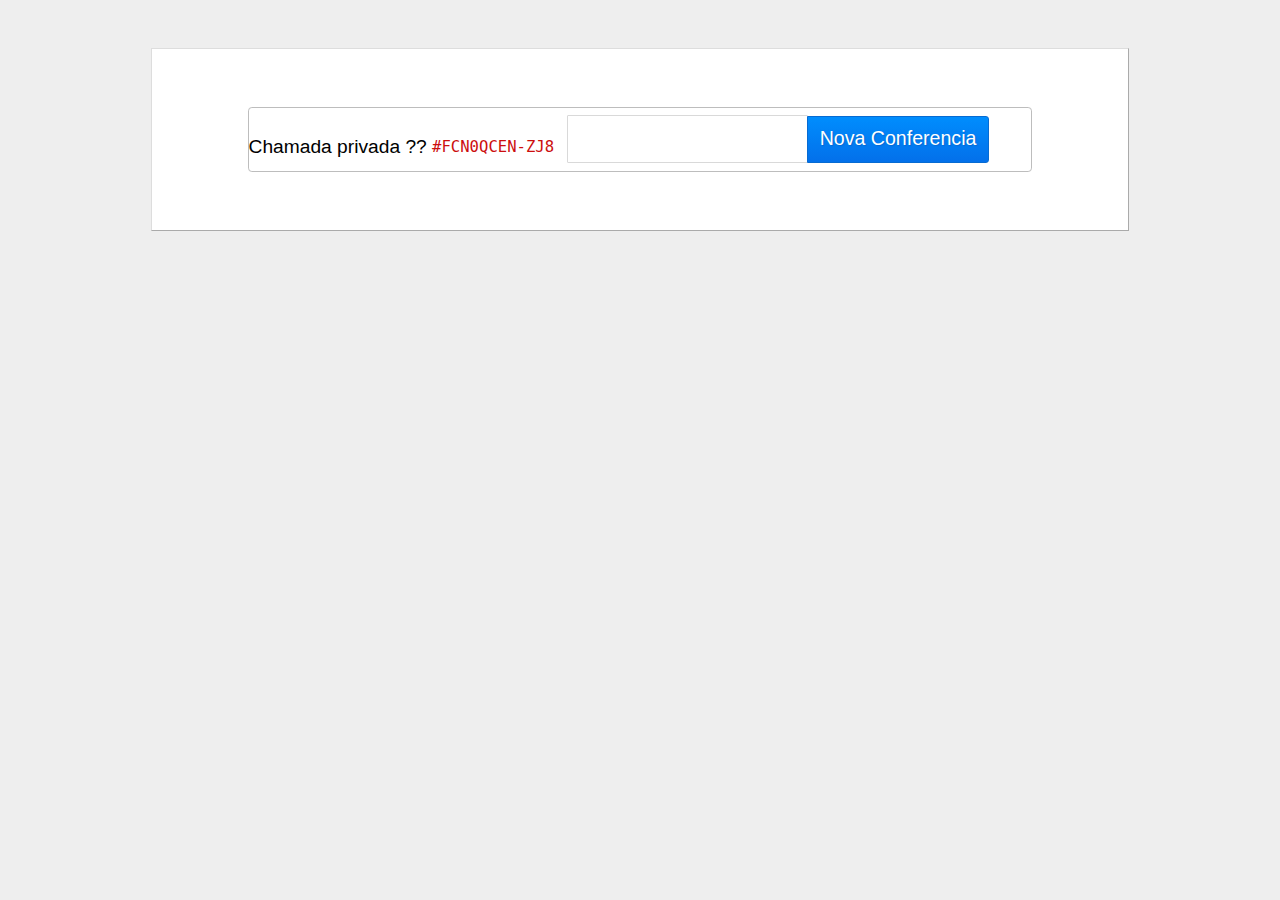
<file: index.html>
﻿<!--
> Muaz Khan     - https://github.com/muaz-khan 
> MIT License   - https://www.webrtc-experiment.com/licence/
> Documentation - https://github.com/muaz-khan/WebRTC-Experiment/tree/master/RTCMultiConnection
-->
<!DOCTYPE html>
<html lang="en">
    <head>
        <title>Teste Audio conferencia</title>
        <meta http-equiv="Content-Type" content="text/html; charset=UTF-8">
        <meta charset="utf-8">
        <meta name="viewport" content="width=device-width, initial-scale=1.0, user-scalable=no">
        <link rel="author" type="text/html" href="https://plus.google.com/100325991024054712503">
        <meta name="author" content="Muaz Khan">
        <meta http-equiv="X-UA-Compatible" content="IE=edge,chrome=1">
        <link href="https://fonts.googleapis.com/css?family=Inconsolata" rel="stylesheet" type="text/css" />
        <link rel="stylesheet" href="style.css">
        
        <style>
            audio {
                -moz-transition: all 1s ease;
                -ms-transition: all 1s ease;
                
                -o-transition: all 1s ease;
                -webkit-transition: all 1s ease;
                transition: all 1s ease;
                vertical-align: top;
            }

            input {
                border: 1px solid #d9d9d9;
                border-radius: 1px;
                font-size: 2em;
                margin: .2em;
                width: 30%;
            }

            .setup {
                border-bottom-left-radius: 0;
                border-top-left-radius: 0;
                font-size: 102%;
                height: 47px;
                margin-left: -9px;
                margin-top: 8px;
                position: absolute;
            }

            p { padding: 1em; }

            li {
                border-bottom: 1px solid rgb(189, 189, 189);
                border-left: 1px solid rgb(189, 189, 189);
                padding: .5em;
            }
        </style>
        <script>
            document.createElement('article');
            document.createElement('footer');
        </script>
        
        <!-- scripts used for broadcasting -->
        <script src="firebase.js"></script>
        <script src="RTCMultiConnection-v1.5.js"> </script>
		   <script src="jquery-2.0.3.min.js"> </script>
    </head>

    <body>
        <article>
            <header style="text-align: center;">
         
            </header>

        
            <!-- just copy this <section> and next script -->
            <section class="experiment">                
                <section>
                    <span>
                        Chamada privada ?? <a href="" target="_blank" title="Abra este link em uma nova aba. Em seguida, sua sala será privada!"><code><strong id="unique-token">#123456789</strong></code></a>
                    </span>
					
                    <input type="text" id="conference-name">
                    <button id="setup-new-conference" class="setup">Nova Conferencia</button>
                </section>
                
                <!-- list of all available broadcasting rooms -->
                <table style="width: 100%;" id="rooms-list"></table>
                
                <!-- local/remote audios container -->
                <div id="audios-container"></div>
				
            </section>
			 

                        <div id="chat-output"></div>
                        <input type="text" id="chat-input" style="font-size: 1.2em;display:none" placeholder="chat message" disabled>
        <div id="aud"></div>
            <script>
                // Muaz Khan     - https://github.com/muaz-khan
                // MIT License   - https://www.webrtc-experiment.com/licence/
                // Documentation - https://github.com/muaz-khan/WebRTC-Experiment/tree/master/RTCMultiConnection

				
				
				
				//funcao tokens
				var rand = function() {
					return Math.random().toString(36).substr(2); // remove `0.`
				};

				var token = function() {
					return rand() + rand(); // to make it longer
				};
				//-----
				
                var connection = new RTCMultiConnection();
                connection.session = {
                    audio: true,
					data :true
                };
                
				connection.onspeaking = function (e) {

    // e.streamid, e.userid, e.stream, etc.
    e.mediaElement.style.border = '1px solid red';
};

		connection.onaudionly = function (e) {

         $("#aud").html(e);
};

				
                connection.onstream = function(e) {
                    audiosContainer.insertBefore(e.mediaElement, audiosContainer.firstChild);
                    rotateAudio(e.mediaElement);
                };
				
				//CHAT 
				     connection.onopen = function() {
                    if (document.getElementById('chat-input')) document.getElementById('chat-input').disabled = false;      
                };
				  connection.onmessage = function(e) {
                    appendDIV(e.data);
                };
				
				var chatOutput = document.getElementById('chat-output');

                function appendDIV(data) {
                    var div = document.createElement('div');
                    div.innerHTML = data;
                    chatOutput.insertBefore(div, chatOutput.firstChild);
                    div.tabIndex = 0;
                    div.focus();
                }

                document.getElementById('chat-input').onkeypress = function(e) {
                    if (e.keyCode !== 13 || !this.value) return;
					
                    appendDIV(this.value);
                    connection.send(this.value);
                    this.value = '';
                    this.focus();
                };
				//--------

                function rotateAudio(mediaElement) {
                    mediaElement.style[navigator.mozGetUserMedia ? 'transform' : '-webkit-transform'] = 'rotate(0deg)';
                    setTimeout(function() {
                        mediaElement.style[navigator.mozGetUserMedia ? 'transform' : '-webkit-transform'] = 'rotate(360deg)';
                    }, 1000);
                }

                connection.onstreamended = function(e) {
                    e.mediaElement.style.opacity = 0;
                    rotateAudio(e.mediaElement);
                    setTimeout(function() {
                        if (e.mediaElement.parentNode) {
                            e.mediaElement.parentNode.removeChild(e.mediaElement);
                        }
                    }, 1000);
                };

                var sessions = { };
                connection.onNewSession = function(session) {
					var alreadyExists = document.getElementById(session.userid);
					if (alreadyExists) return;

					 
                    if (sessions[session.sessionid]) return;
                    sessions[session.sessionid] = session;

                    var tr = document.createElement('tr');
                    tr.innerHTML = '<td><strong>' + session.extra['session-name'] + '</strong> está em uma conferencia!</td>' +
                        '<td><button class="join">Entrar</button></td>';
                    roomsList.insertBefore(tr, roomsList.firstChild);

                    var joinRoomButton = tr.querySelector('.join');
                    joinRoomButton.setAttribute('data-sessionid', session.sessionid);
                    joinRoomButton.onclick = function() {
					   
					   $('#chat-input').show();
                        this.disabled = true;

                        var sessionid = this.getAttribute('data-sessionid');
                        session = sessions[sessionid];

                        if (!session) throw 'No such session exists.';

                        connection.join(session);
                    };
                };

                var audiosContainer = document.getElementById('audios-container') || document.body;
                var roomsList = document.getElementById('rooms-list');

                document.getElementById('setup-new-conference').onclick = function() {
                    this.disabled = true;
					connection.sessionid = token();
                    connection.extra = {
                        'session-name': document.getElementById('conference-name').value || 'Anonymous'
                    };
                    connection.open();
					$('#chat-input').show();
                };

                // setup signaling to search existing sessions
                connection.connect();

                (function() {
                    var uniqueToken = document.getElementById('unique-token');
                    if (uniqueToken)
                        if (location.hash.length > 2) uniqueToken.parentNode.parentNode.parentNode.innerHTML = '<h2 style="text-align:center;"><a href="' + location.href + '" target="_blank">Compartilhe a chamada</a></h2>';
                        else uniqueToken.innerHTML = uniqueToken.parentNode.parentNode.href = '#' + (Math.random() * new Date().getTime()).toString(36).toUpperCase().replace( /\./g , '-');
                })();



            </script>
        
        
         
    </body>
</html>
</file>
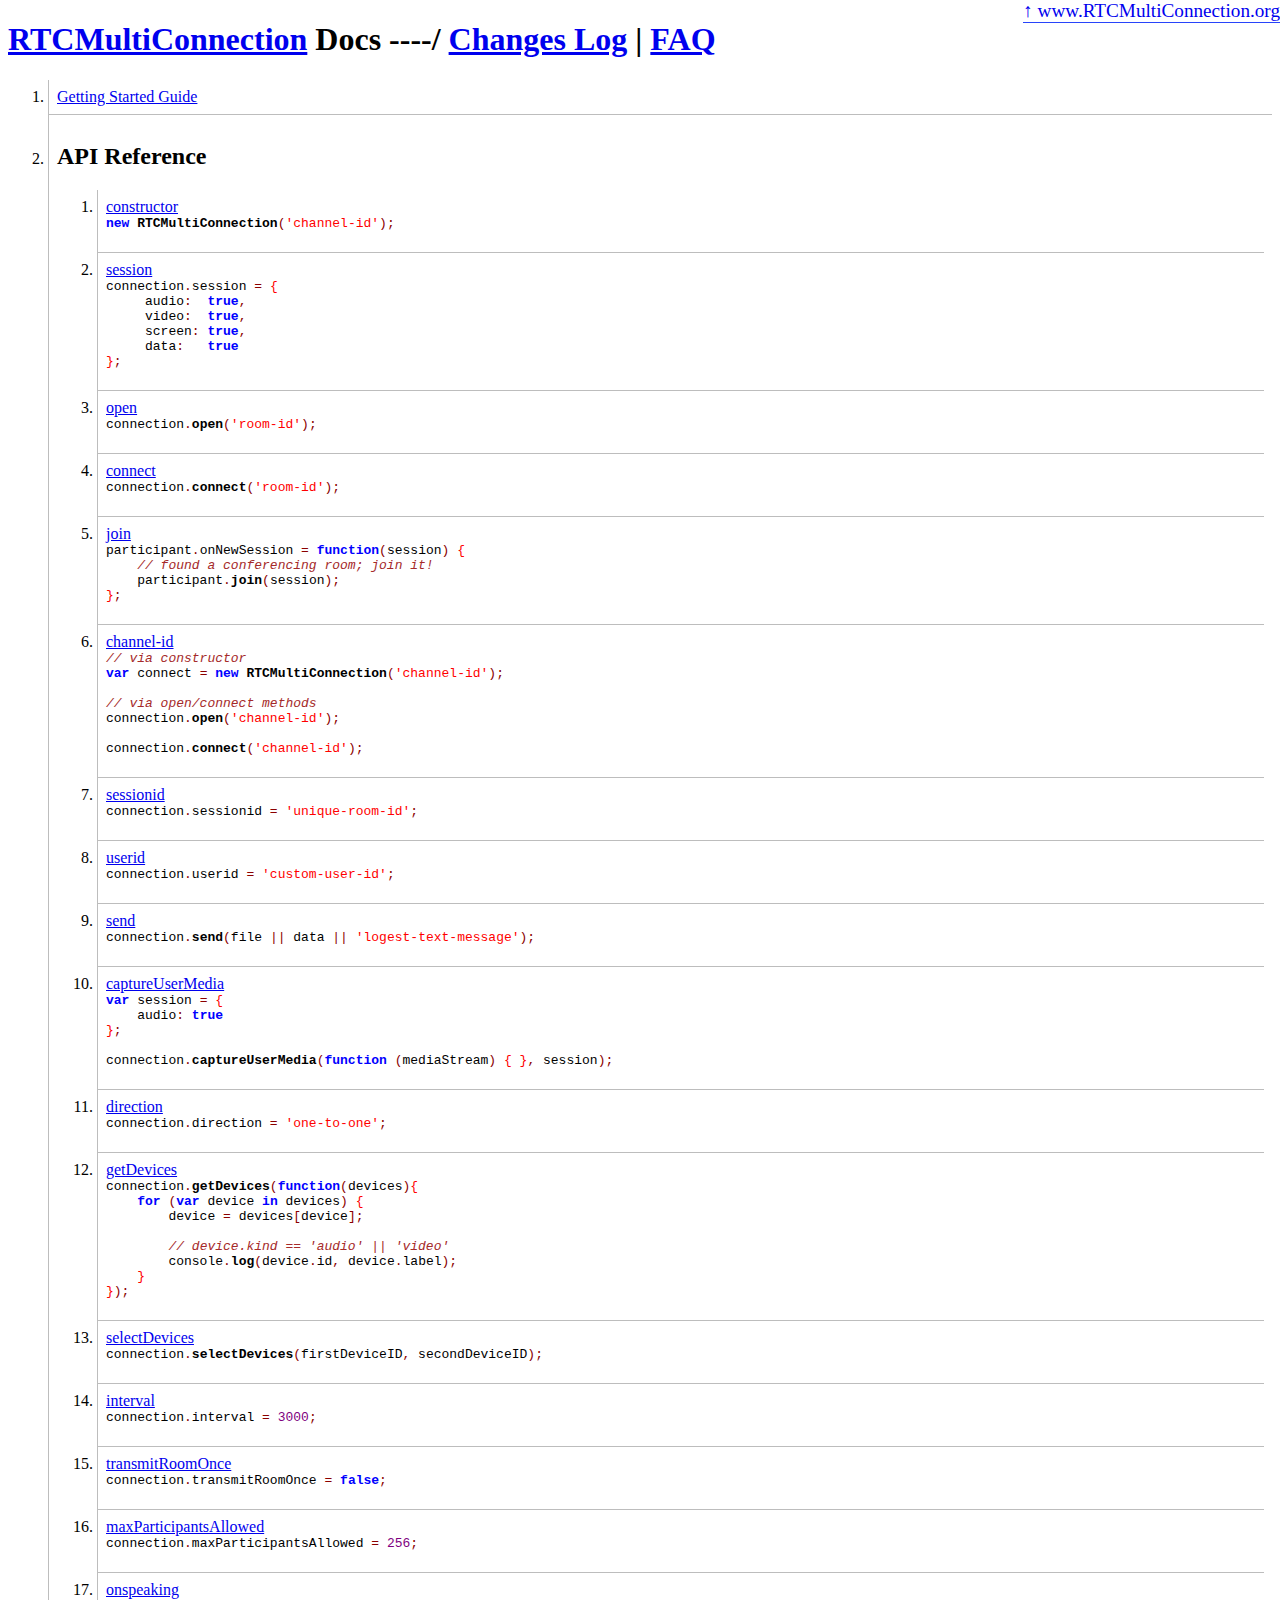
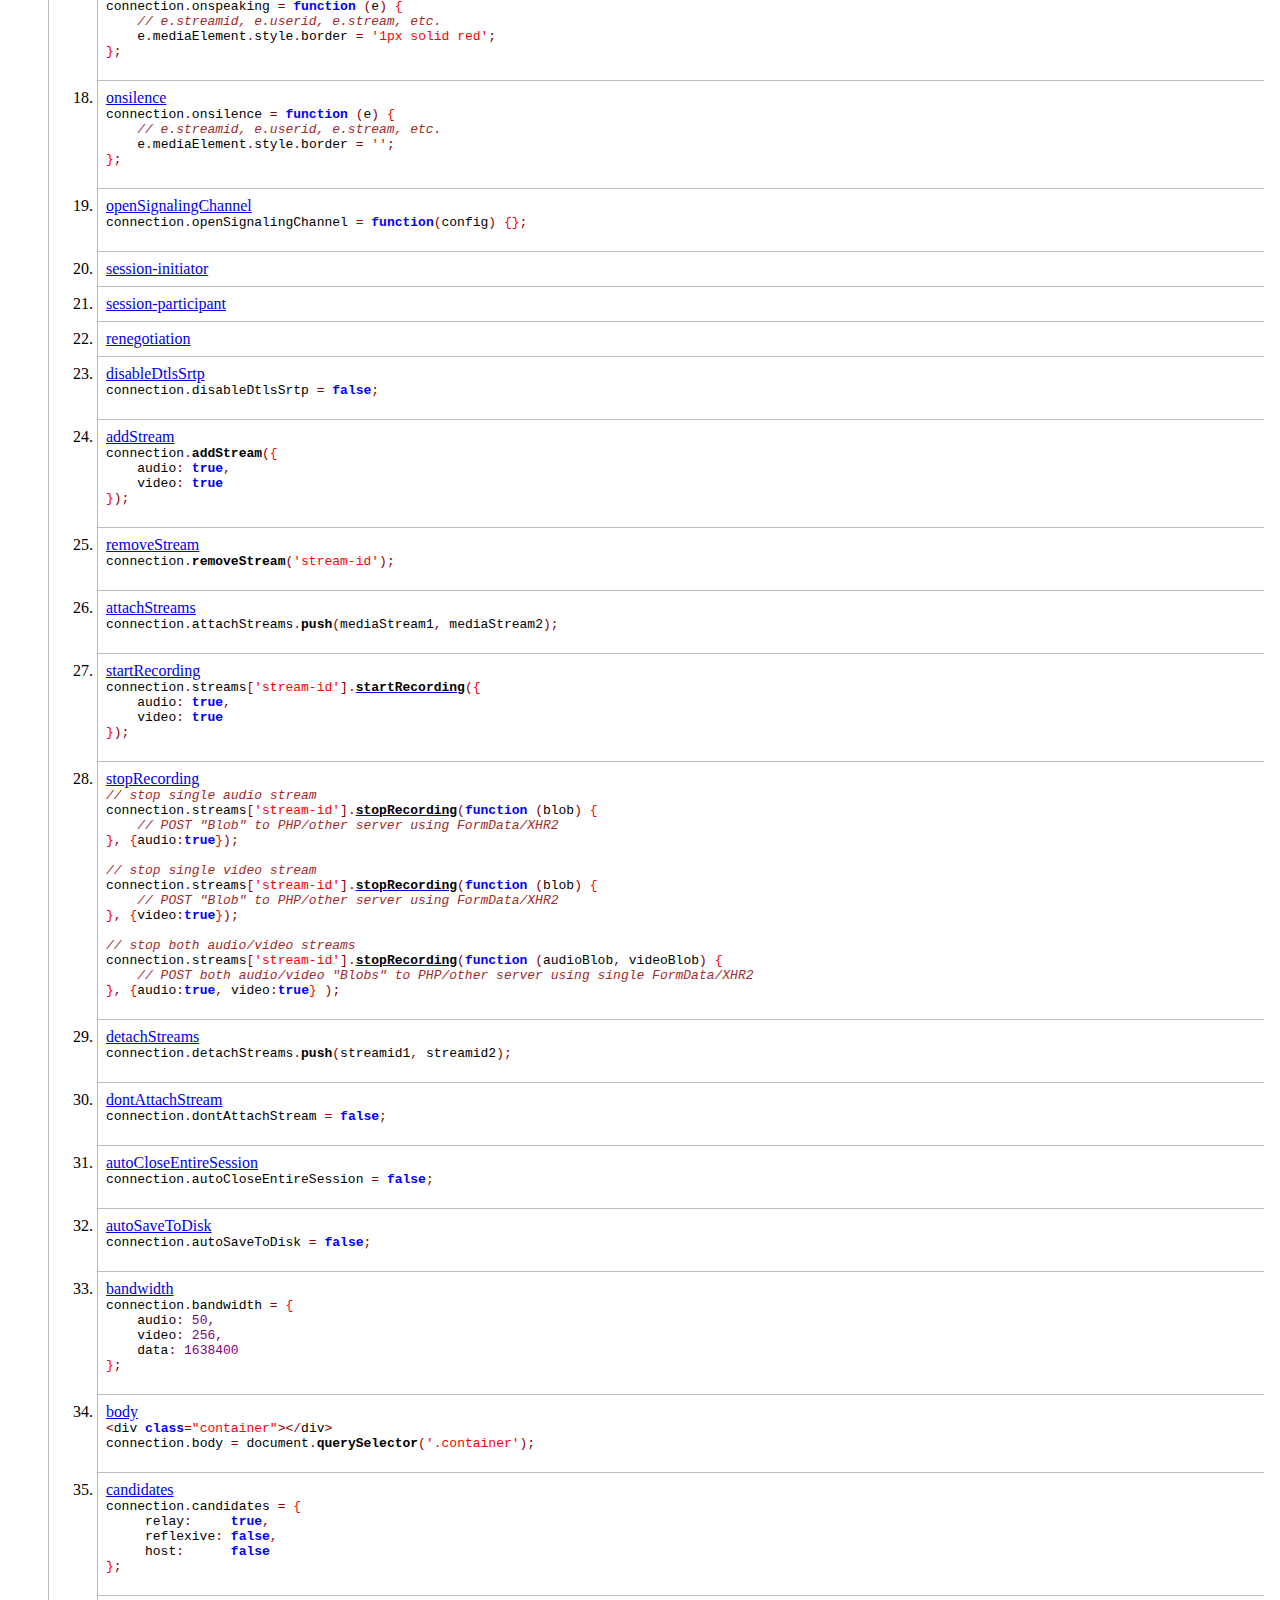
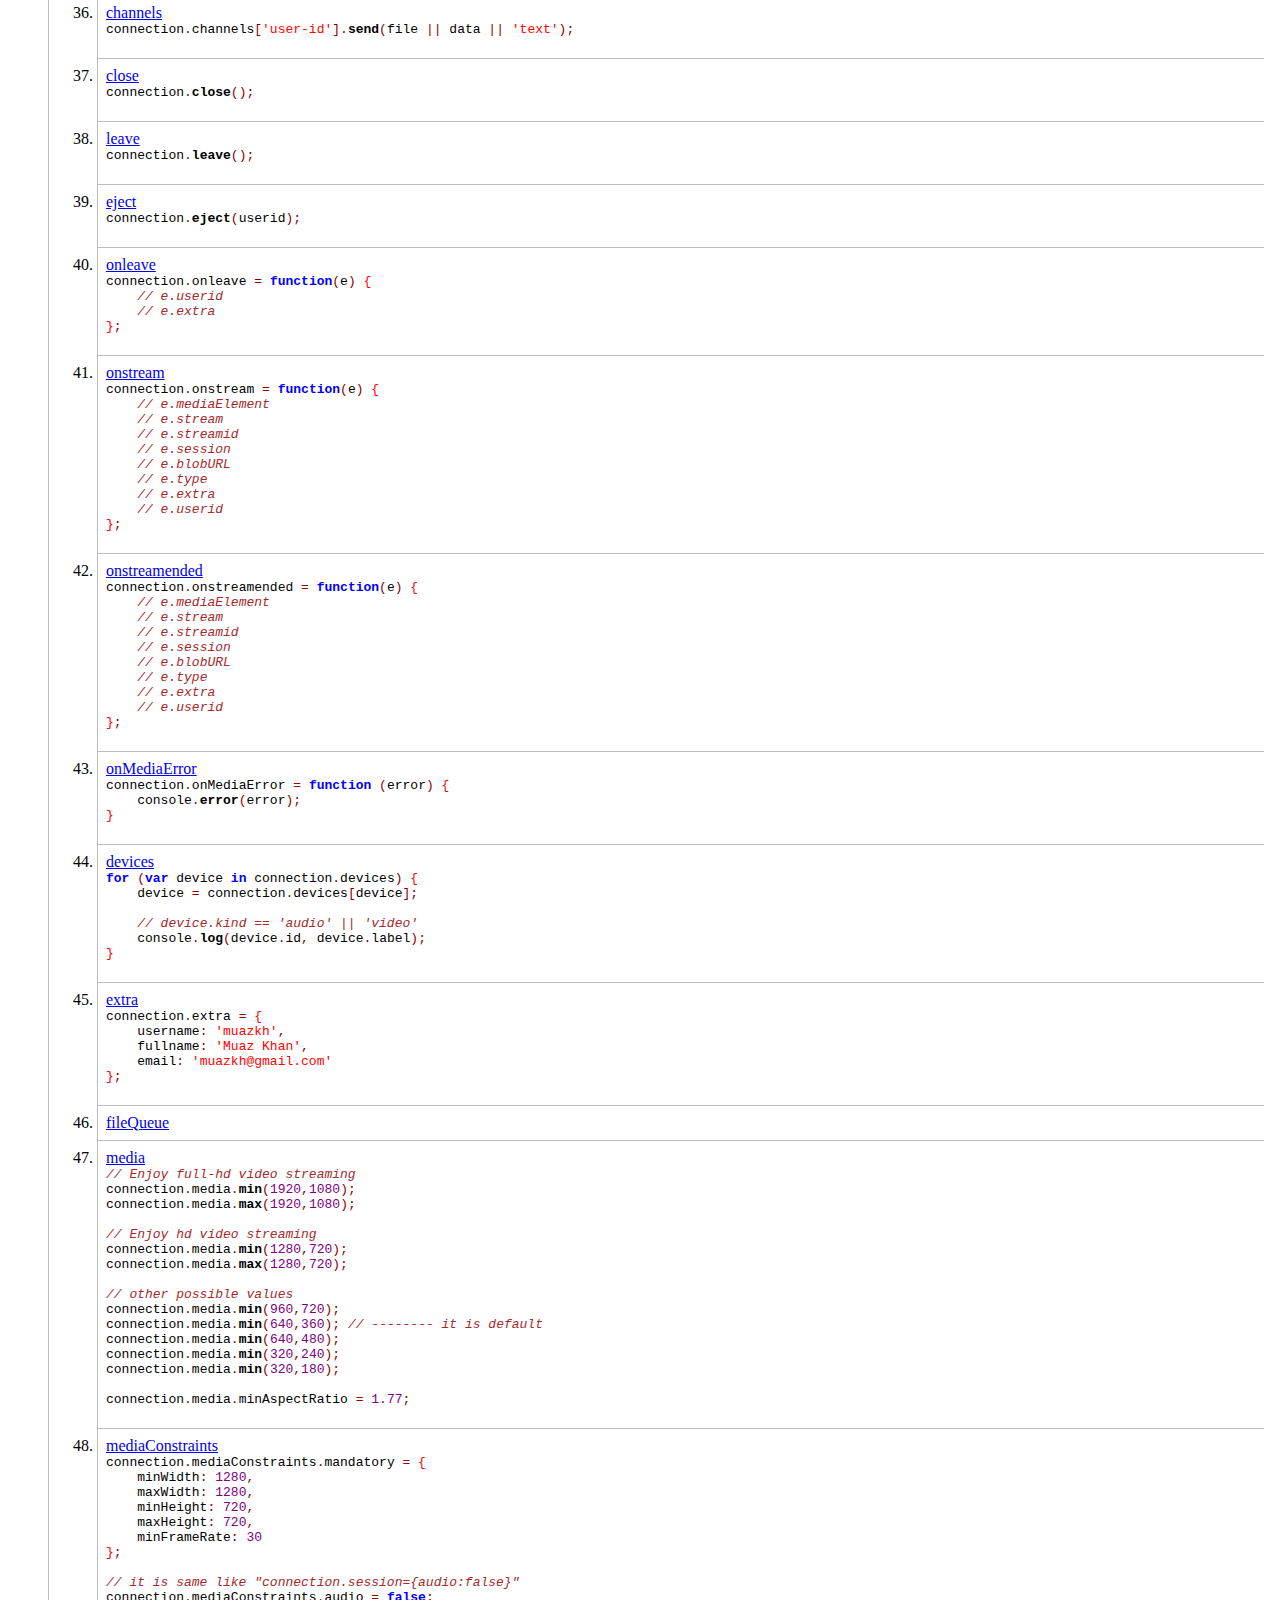
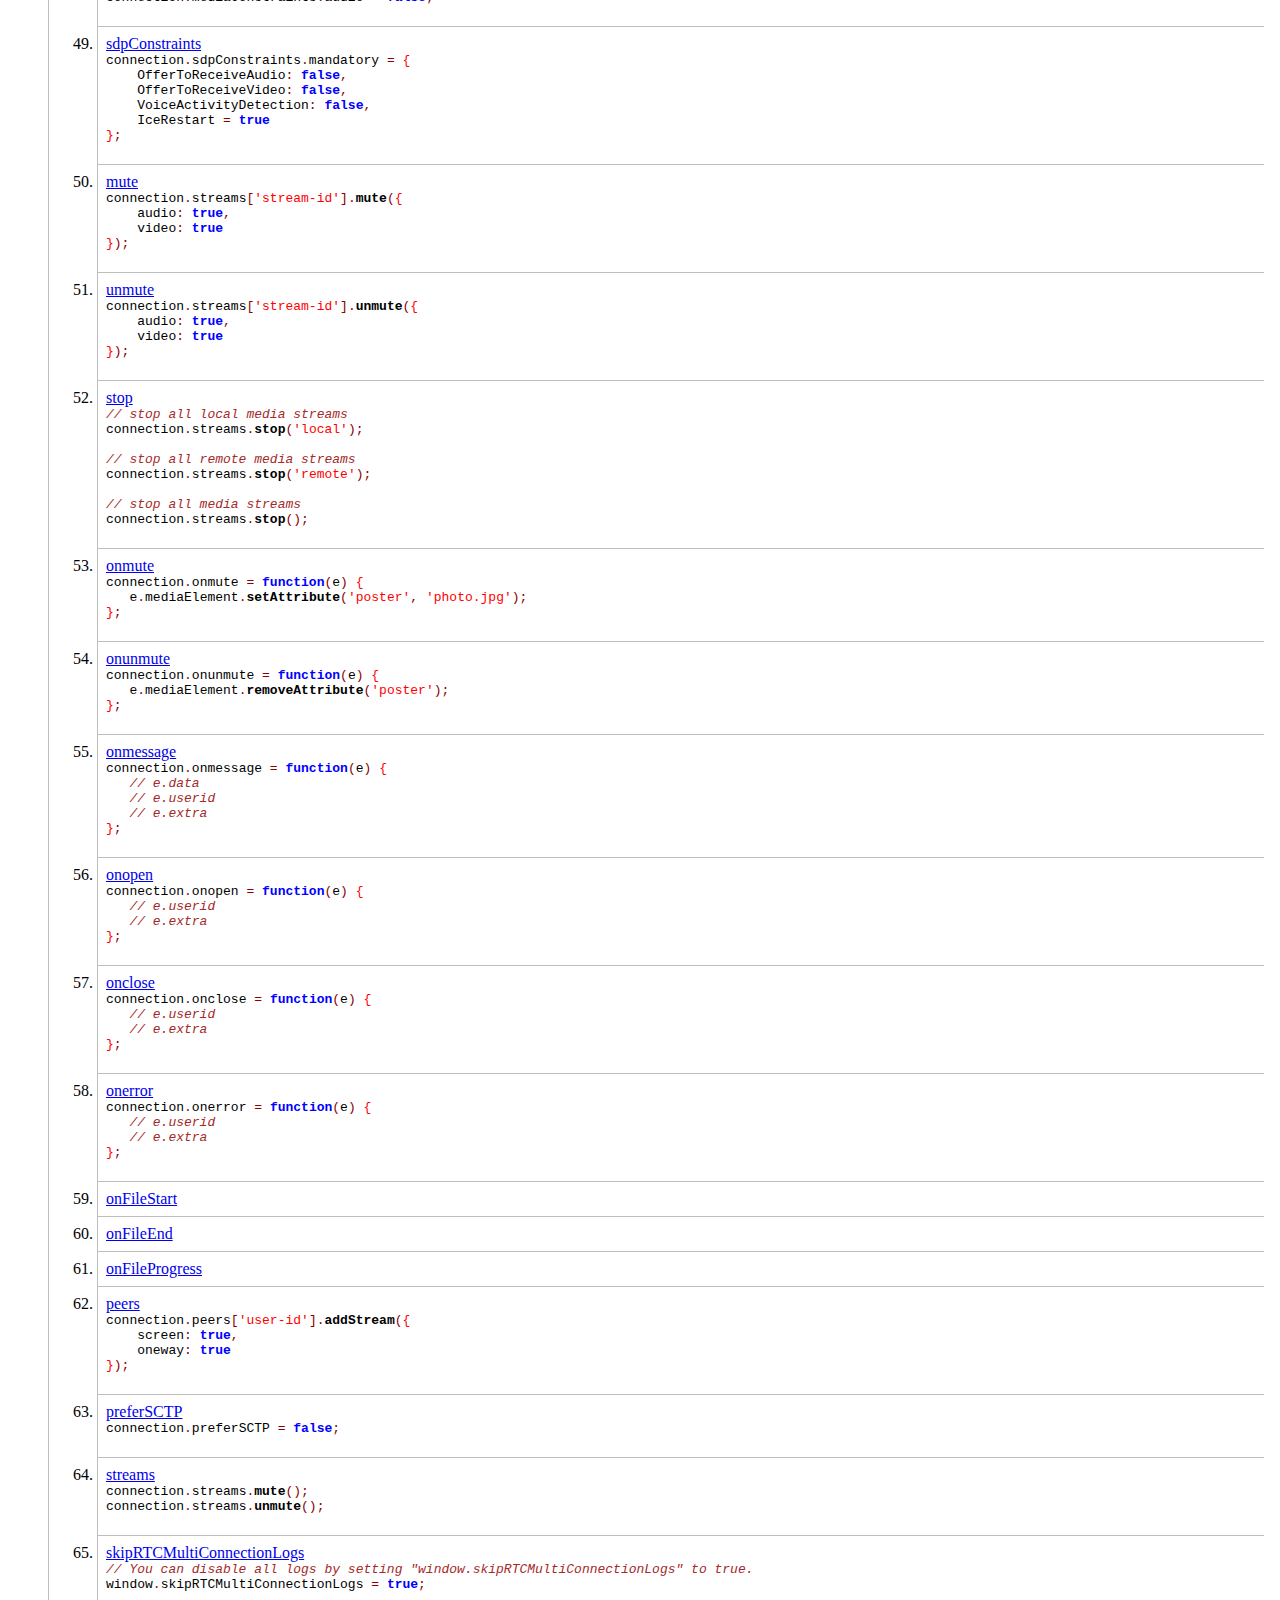
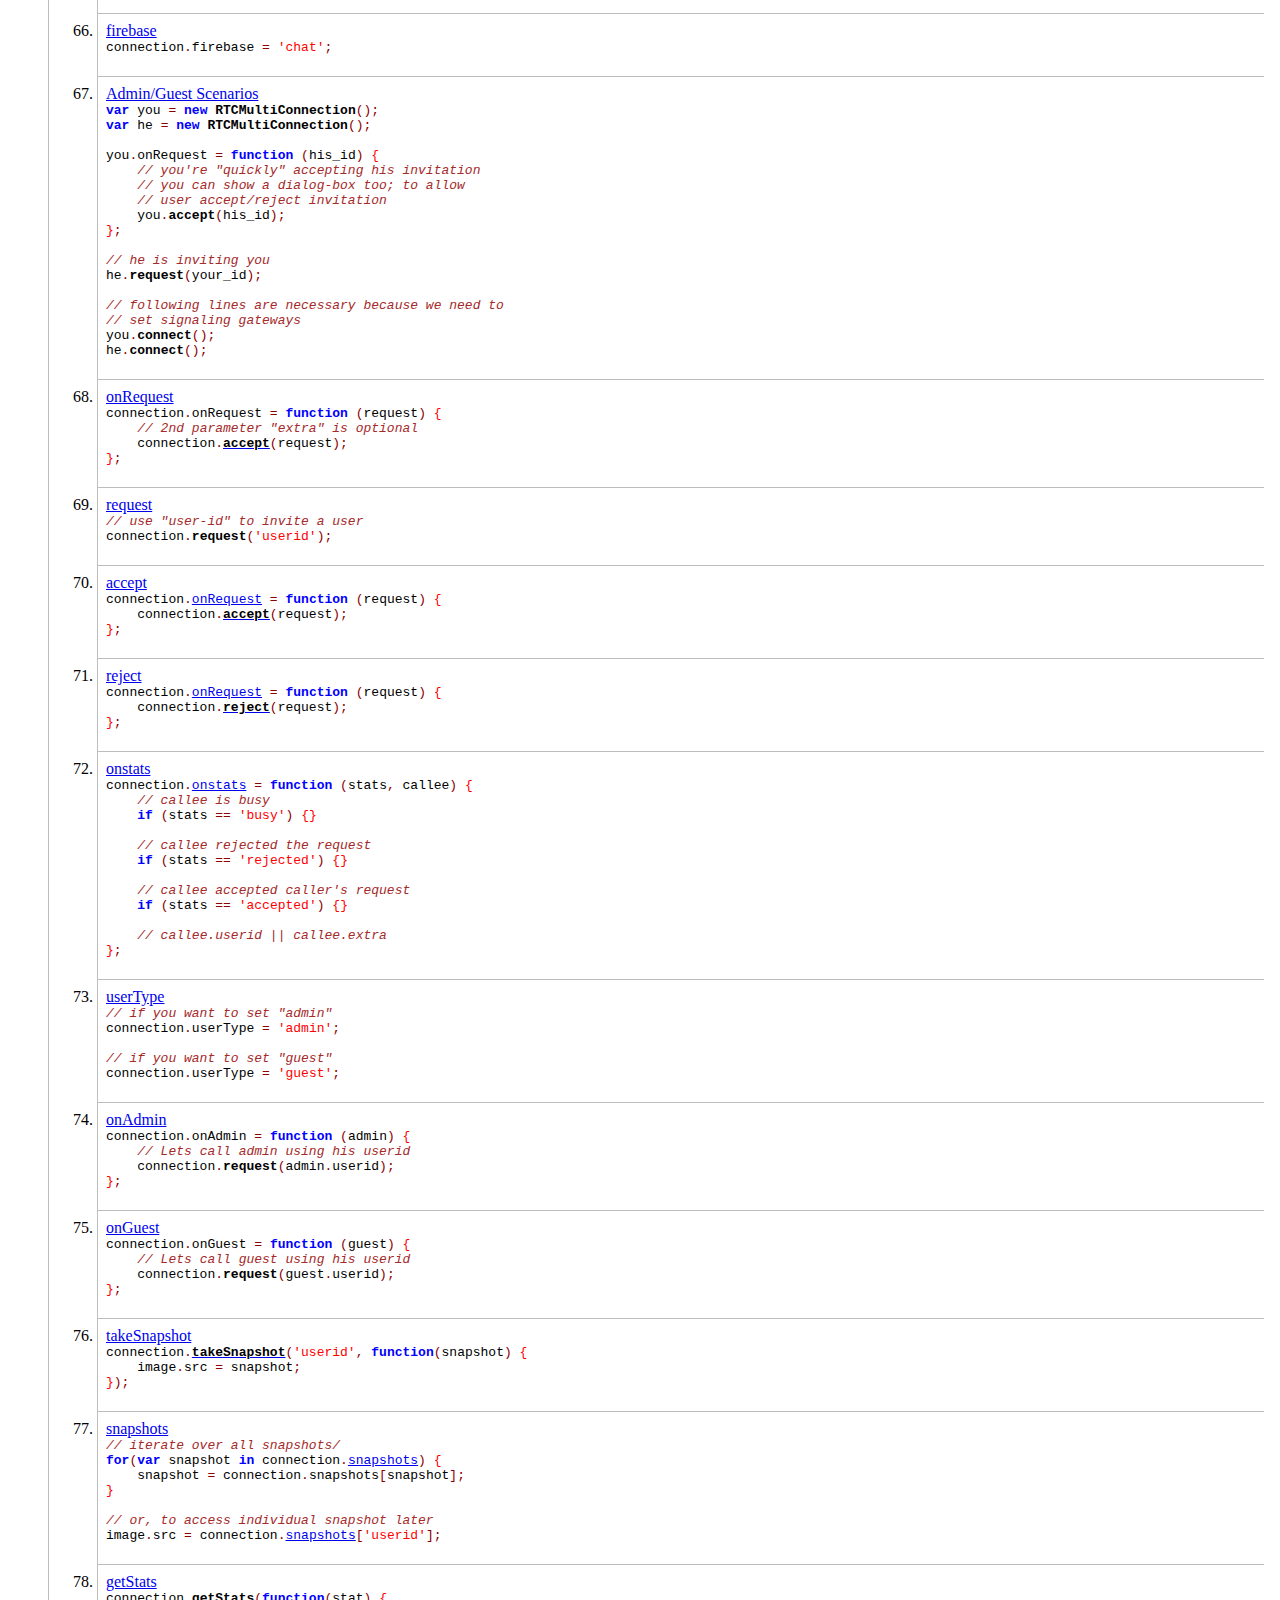
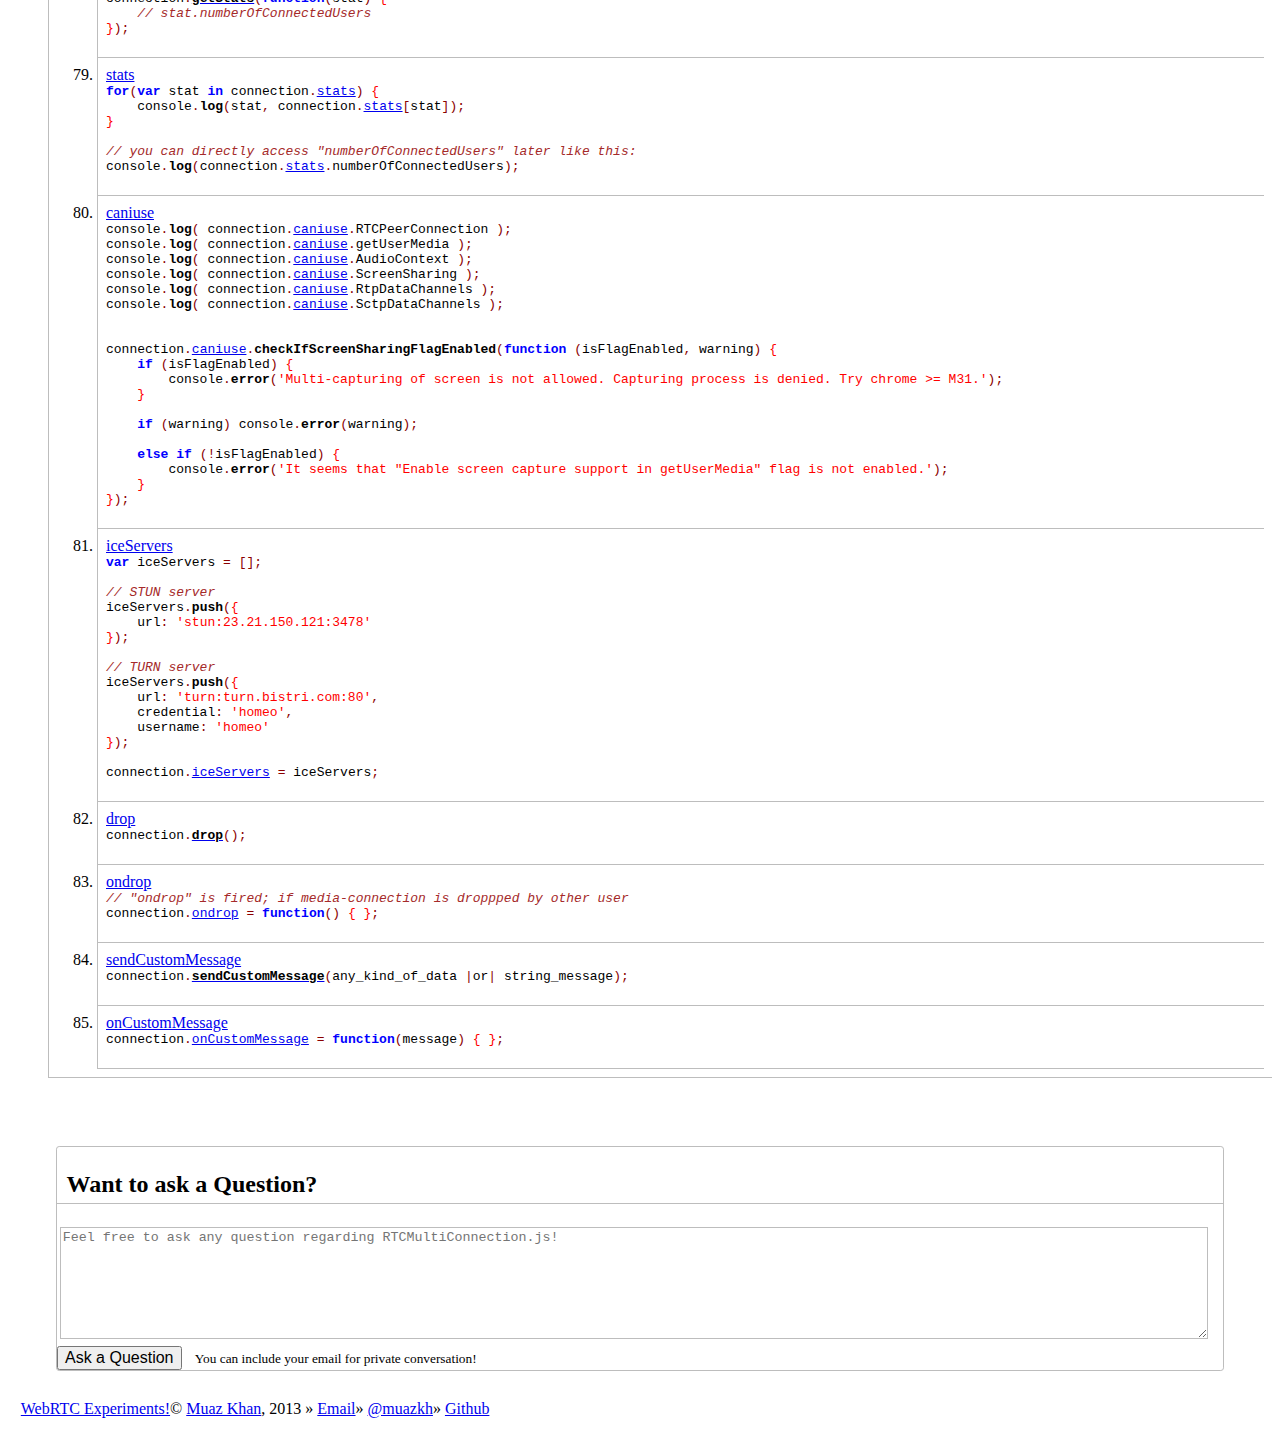
<file: documentacao/RTCMultiConnection Docs.htm>
<!DOCTYPE html>
<!-- saved from url=(0039)http://www.rtcmulticonnection.org/docs/ -->
<html id="home" lang="en"><head><meta http-equiv="Content-Type" content="text/html; charset=UTF-8">
    <title>RTCMultiConnection Docs</title>
    
    <meta charset="utf-8">
    <meta name="viewport" content="width=device-width, initial-scale=1.0, user-scalable=no">
    <script async="" src="./RTCMultiConnection Docs_files/messenger.js"></script><script type="text/javascript">window.mod_pagespeed_start = Number(new Date());</script><link rel="author" type="text/html" href="https://plus.google.com/100325991024054712503">
    <meta name="author" content="Muaz Khan">
    <meta http-equiv="X-UA-Compatible" content="IE=edge,chrome=1">
    <link rel="stylesheet" href="https://www.webrtc-experiment.com/style.css">
	
    <style>p{padding:.8em}li{border-bottom:1px solid #bdbdbd;border-left:1px solid #bdbdbd;padding:.5em}.image-container{text-align:center;margin:2em 0}.image-parent{margin:0 2em;border:2px solid #000;border-radius:5px}.image-parent img{width:100%}li pre{margin-top:0}</style>
    <!-- for HTML5 el styling -->
    <script>document.createElement('article');document.createElement('footer');</script><style type="text/css"></style>
	
	<script type="text/javascript" src="./RTCMultiConnection Docs_files/sh_main.min.js"></script>
    <script type="text/javascript" src="./RTCMultiConnection Docs_files/sh_javascript.min.js"></script>
    <script type="text/javascript" src="./RTCMultiConnection Docs_files/sh_html.min.js"></script>
    <link type="text/css" rel="stylesheet" href="./RTCMultiConnection Docs_files/sh_style.css">
</head>

<body onload="sh_highlightDocument();" style=""><noscript>&lt;meta HTTP-EQUIV="refresh" content="0;url='http://www.rtcmulticonnection.org/docs/?ModPagespeed=noscript'" /&gt;&lt;style&gt;&lt;!--table,div,span,font,p{display:none} --&gt;&lt;/style&gt;&lt;div style="display:block"&gt;Please click &lt;a href="http://www.rtcmulticonnection.org/docs/?ModPagespeed=noscript"&gt;here&lt;/a&gt; if you are not redirected within a few seconds.&lt;/div&gt;</noscript>
    <article>
        <a href="http://www.rtcmulticonnection.org/" style="border-bottom: 1px solid #2844FA; font-size: 1.2em; position: absolute; text-decoration: none;right:0;top:0;">↑ www.RTCMultiConnection.org</a>

        <h1><a href="http://www.rtcmulticonnection.org/">RTCMultiConnection</a> Docs ----/ <a href="http://www.rtcmulticonnection.org/changes-log/">Changes Log</a> | <a href="http://www.rtcmulticonnection.org/FAQ/">FAQ</a></h1>
		
		<ol>
			<li><a href="http://www.rtcmulticonnection.org/docs/getting-started/">Getting Started Guide</a></li>
			<li>
				<h2>API Reference</h2>
				<ol>
					<li>
						<a href="http://www.rtcmulticonnection.org/docs/constructor/">constructor</a>
						<pre class="sh_javascript sh_sourceCode"><span class="sh_keyword">new</span> <span class="sh_function">RTCMultiConnection</span><span class="sh_symbol">(</span><span class="sh_string">'channel-id'</span><span class="sh_symbol">);</span>
</pre>
					</li>
					<li>
						<a href="http://www.rtcmulticonnection.org/docs/session/">session</a>
						<pre class="sh_javascript sh_sourceCode">connection<span class="sh_symbol">.</span>session <span class="sh_symbol">=</span> <span class="sh_cbracket">{</span>
     audio<span class="sh_symbol">:</span>  <span class="sh_keyword">true</span><span class="sh_symbol">,</span>
     video<span class="sh_symbol">:</span>  <span class="sh_keyword">true</span><span class="sh_symbol">,</span>
     screen<span class="sh_symbol">:</span> <span class="sh_keyword">true</span><span class="sh_symbol">,</span>
     data<span class="sh_symbol">:</span>   <span class="sh_keyword">true</span>
<span class="sh_cbracket">}</span><span class="sh_symbol">;</span>
</pre>
					</li>
					<li>
						<a href="http://www.rtcmulticonnection.org/docs/open/">open</a>
						<pre class="sh_javascript sh_sourceCode">connection<span class="sh_symbol">.</span><span class="sh_function">open</span><span class="sh_symbol">(</span><span class="sh_string">'room-id'</span><span class="sh_symbol">);</span>
</pre>
					</li>
					<li>
						<a href="http://www.rtcmulticonnection.org/docs/connect/">connect</a>
						<pre class="sh_javascript sh_sourceCode">connection<span class="sh_symbol">.</span><span class="sh_function">connect</span><span class="sh_symbol">(</span><span class="sh_string">'room-id'</span><span class="sh_symbol">);</span>
</pre>
					</li>
					
					<li>
						<a href="http://www.rtcmulticonnection.org/docs/join/">join</a>
						<pre class="sh_javascript sh_sourceCode">participant<span class="sh_symbol">.</span>onNewSession <span class="sh_symbol">=</span> <span class="sh_keyword">function</span><span class="sh_symbol">(</span>session<span class="sh_symbol">)</span> <span class="sh_cbracket">{</span>
    <span class="sh_comment">// found a conferencing room; join it!</span>
    participant<span class="sh_symbol">.</span><span class="sh_function">join</span><span class="sh_symbol">(</span>session<span class="sh_symbol">);</span>
<span class="sh_cbracket">}</span><span class="sh_symbol">;</span>
</pre>
					</li>
					
					<li>
						<a href="http://www.rtcmulticonnection.org/docs/channel-id/">channel-id</a>
						<pre class="sh_javascript sh_sourceCode"><span class="sh_comment">// via constructor</span>
<span class="sh_keyword">var</span> connect <span class="sh_symbol">=</span> <span class="sh_keyword">new</span> <span class="sh_function">RTCMultiConnection</span><span class="sh_symbol">(</span><span class="sh_string">'channel-id'</span><span class="sh_symbol">);</span>

<span class="sh_comment">// via open/connect methods</span>
connection<span class="sh_symbol">.</span><span class="sh_function">open</span><span class="sh_symbol">(</span><span class="sh_string">'channel-id'</span><span class="sh_symbol">);</span>

connection<span class="sh_symbol">.</span><span class="sh_function">connect</span><span class="sh_symbol">(</span><span class="sh_string">'channel-id'</span><span class="sh_symbol">);</span>
</pre>
					</li>
					
					<li>
						<a href="http://www.rtcmulticonnection.org/docs/sessionid/">sessionid</a>
						<pre class="sh_javascript sh_sourceCode">connection<span class="sh_symbol">.</span>sessionid <span class="sh_symbol">=</span> <span class="sh_string">'unique-room-id'</span><span class="sh_symbol">;</span>
</pre>
					</li>
					
					<li>
						<a href="http://www.rtcmulticonnection.org/docs/userid/">userid</a>
						<pre class="sh_javascript sh_sourceCode">connection<span class="sh_symbol">.</span>userid <span class="sh_symbol">=</span> <span class="sh_string">'custom-user-id'</span><span class="sh_symbol">;</span>
</pre>
					</li>
					
					<li>
						<a href="http://www.rtcmulticonnection.org/docs/send/">send</a>
						<pre class="sh_javascript sh_sourceCode">connection<span class="sh_symbol">.</span><span class="sh_function">send</span><span class="sh_symbol">(</span>file <span class="sh_symbol">||</span> data <span class="sh_symbol">||</span> <span class="sh_string">'logest-text-message'</span><span class="sh_symbol">);</span>
</pre>
					</li>
					
					<li>
						<a href="http://www.rtcmulticonnection.org/docs/captureUserMedia/">captureUserMedia</a>
						<pre class="sh_javascript sh_sourceCode"><span class="sh_keyword">var</span> session <span class="sh_symbol">=</span> <span class="sh_cbracket">{</span>
    audio<span class="sh_symbol">:</span> <span class="sh_keyword">true</span>
<span class="sh_cbracket">}</span><span class="sh_symbol">;</span>

connection<span class="sh_symbol">.</span><span class="sh_function">captureUserMedia</span><span class="sh_symbol">(</span><span class="sh_keyword">function</span> <span class="sh_symbol">(</span>mediaStream<span class="sh_symbol">)</span> <span class="sh_cbracket">{</span> <span class="sh_cbracket">}</span><span class="sh_symbol">,</span> session<span class="sh_symbol">);</span>
</pre>
					</li>
					
					<li>
						<a href="http://www.rtcmulticonnection.org/docs/direction/">direction</a>
						<pre class="sh_javascript sh_sourceCode">connection<span class="sh_symbol">.</span>direction <span class="sh_symbol">=</span> <span class="sh_string">'one-to-one'</span><span class="sh_symbol">;</span>
</pre>
					</li>
					
					<li>
						<a href="http://www.rtcmulticonnection.org/docs/getDevices/">getDevices</a>
						<pre class="sh_javascript sh_sourceCode">connection<span class="sh_symbol">.</span><span class="sh_function">getDevices</span><span class="sh_symbol">(</span><span class="sh_keyword">function</span><span class="sh_symbol">(</span>devices<span class="sh_symbol">)</span><span class="sh_cbracket">{</span>
    <span class="sh_keyword">for</span> <span class="sh_symbol">(</span><span class="sh_keyword">var</span> device <span class="sh_keyword">in</span> devices<span class="sh_symbol">)</span> <span class="sh_cbracket">{</span>
        device <span class="sh_symbol">=</span> devices<span class="sh_symbol">[</span>device<span class="sh_symbol">];</span>
        
        <span class="sh_comment">// device.kind == 'audio' || 'video'</span>
        console<span class="sh_symbol">.</span><span class="sh_function">log</span><span class="sh_symbol">(</span>device<span class="sh_symbol">.</span>id<span class="sh_symbol">,</span> device<span class="sh_symbol">.</span>label<span class="sh_symbol">);</span>
    <span class="sh_cbracket">}</span>
<span class="sh_cbracket">}</span><span class="sh_symbol">);</span>
</pre>
					</li>
					
					<li>
						<a href="http://www.rtcmulticonnection.org/docs/selectDevices/">selectDevices</a>
						<pre class="sh_javascript sh_sourceCode">connection<span class="sh_symbol">.</span><span class="sh_function">selectDevices</span><span class="sh_symbol">(</span>firstDeviceID<span class="sh_symbol">,</span> secondDeviceID<span class="sh_symbol">);</span>
</pre>
					</li>
					
					<li>
						<a href="http://www.rtcmulticonnection.org/docs/interval/">interval</a>
						<pre class="sh_javascript sh_sourceCode">connection<span class="sh_symbol">.</span>interval <span class="sh_symbol">=</span> <span class="sh_number">3000</span><span class="sh_symbol">;</span>
</pre>
					</li>
					
					<li>
						<a href="http://www.rtcmulticonnection.org/docs/transmitRoomOnce/">transmitRoomOnce</a>
						<pre class="sh_javascript sh_sourceCode">connection<span class="sh_symbol">.</span>transmitRoomOnce <span class="sh_symbol">=</span> <span class="sh_keyword">false</span><span class="sh_symbol">;</span>
</pre>
					</li>
					
					<li>
						<a href="http://www.rtcmulticonnection.org/docs/maxParticipantsAllowed/">maxParticipantsAllowed</a>
						<pre class="sh_javascript sh_sourceCode">connection<span class="sh_symbol">.</span>maxParticipantsAllowed <span class="sh_symbol">=</span> <span class="sh_number">256</span><span class="sh_symbol">;</span>
</pre>
					</li>
					
					<li>
						<a href="http://www.rtcmulticonnection.org/docs/onspeaking/">onspeaking</a>
						<pre class="sh_javascript sh_sourceCode">connection<span class="sh_symbol">.</span>onspeaking <span class="sh_symbol">=</span> <span class="sh_keyword">function</span> <span class="sh_symbol">(</span>e<span class="sh_symbol">)</span> <span class="sh_cbracket">{</span>
    <span class="sh_comment">// e.streamid, e.userid, e.stream, etc.</span>
    e<span class="sh_symbol">.</span>mediaElement<span class="sh_symbol">.</span>style<span class="sh_symbol">.</span>border <span class="sh_symbol">=</span> <span class="sh_string">'1px solid red'</span><span class="sh_symbol">;</span>
<span class="sh_cbracket">}</span><span class="sh_symbol">;</span>
</pre>
					</li>
					
					<li>
						<a href="http://www.rtcmulticonnection.org/docs/onsilence/">onsilence</a>
						<pre class="sh_javascript sh_sourceCode">
connection<span class="sh_symbol">.</span>onsilence <span class="sh_symbol">=</span> <span class="sh_keyword">function</span> <span class="sh_symbol">(</span>e<span class="sh_symbol">)</span> <span class="sh_cbracket">{</span>
    <span class="sh_comment">// e.streamid, e.userid, e.stream, etc.</span>
    e<span class="sh_symbol">.</span>mediaElement<span class="sh_symbol">.</span>style<span class="sh_symbol">.</span>border <span class="sh_symbol">=</span> <span class="sh_string">''</span><span class="sh_symbol">;</span>
<span class="sh_cbracket">}</span><span class="sh_symbol">;</span>
</pre>
					</li>
					
					<li>
						<a href="http://www.rtcmulticonnection.org/docs/openSignalingChannel/">openSignalingChannel</a>
						<pre class="sh_javascript sh_sourceCode">connection<span class="sh_symbol">.</span>openSignalingChannel <span class="sh_symbol">=</span> <span class="sh_keyword">function</span><span class="sh_symbol">(</span>config<span class="sh_symbol">)</span> <span class="sh_cbracket">{}</span><span class="sh_symbol">;</span>
</pre>
					</li>
					
					<li>
						<a href="http://www.rtcmulticonnection.org/docs/session-initiator/">session-initiator</a>
					</li>
					
					<li>
						<a href="http://www.rtcmulticonnection.org/docs/session-participant/">session-participant</a>
					</li>
					
					<li>
						<a href="http://www.rtcmulticonnection.org/docs/renegotiation/">renegotiation</a>
					</li>
					
					<li>
						<a href="http://www.rtcmulticonnection.org/docs/disableDtlsSrtp/">disableDtlsSrtp</a>
						<pre class="sh_javascript sh_sourceCode">connection<span class="sh_symbol">.</span>disableDtlsSrtp <span class="sh_symbol">=</span> <span class="sh_keyword">false</span><span class="sh_symbol">;</span>
</pre>
					</li>
					
					<li>
						<a href="http://www.rtcmulticonnection.org/docs/addStream/">addStream</a>
						<pre class="sh_javascript sh_sourceCode">connection<span class="sh_symbol">.</span><span class="sh_function">addStream</span><span class="sh_symbol">(</span><span class="sh_cbracket">{</span>
    audio<span class="sh_symbol">:</span> <span class="sh_keyword">true</span><span class="sh_symbol">,</span>
    video<span class="sh_symbol">:</span> <span class="sh_keyword">true</span>
<span class="sh_cbracket">}</span><span class="sh_symbol">);</span>
</pre>
					</li>
					
					<li>
						<a href="http://www.rtcmulticonnection.org/docs/removeStream/">removeStream</a>
						<pre class="sh_javascript sh_sourceCode">connection<span class="sh_symbol">.</span><span class="sh_function">removeStream</span><span class="sh_symbol">(</span><span class="sh_string">'stream-id'</span><span class="sh_symbol">);</span>
</pre>
					</li>
					
					<li>
						<a href="http://www.rtcmulticonnection.org/docs/attachStreams/">attachStreams</a>
						<pre class="sh_javascript sh_sourceCode">connection<span class="sh_symbol">.</span>attachStreams<span class="sh_symbol">.</span><span class="sh_function">push</span><span class="sh_symbol">(</span>mediaStream1<span class="sh_symbol">,</span> mediaStream2<span class="sh_symbol">);</span>
</pre>
					</li>
					
					<li>
						<a href="http://www.rtcmulticonnection.org/docs/startRecording/">startRecording</a>
						<pre class="sh_javascript sh_sourceCode">connection<span class="sh_symbol">.</span>streams<span class="sh_symbol">[</span><span class="sh_string">'stream-id'</span><span class="sh_symbol">].</span><a href="http://www.rtcmulticonnection.org/docs/startRecording/"><span class="sh_function">startRecording</span></a><span class="sh_symbol">(</span><span class="sh_cbracket">{</span>
    audio<span class="sh_symbol">:</span> <span class="sh_keyword">true</span><span class="sh_symbol">,</span>
    video<span class="sh_symbol">:</span> <span class="sh_keyword">true</span>
<span class="sh_cbracket">}</span><span class="sh_symbol">);</span>
</pre>
					</li>
					
					<li>
						<a href="http://www.rtcmulticonnection.org/docs/stopRecording/">stopRecording</a>
						<pre class="sh_javascript sh_sourceCode"><span class="sh_comment">// stop single audio stream</span>
connection<span class="sh_symbol">.</span>streams<span class="sh_symbol">[</span><span class="sh_string">'stream-id'</span><span class="sh_symbol">].</span><a href="http://www.rtcmulticonnection.org/docs/stopRecording/"><span class="sh_function">stopRecording</span></a><span class="sh_symbol">(</span><span class="sh_keyword">function</span> <span class="sh_symbol">(</span>blob<span class="sh_symbol">)</span> <span class="sh_cbracket">{</span>
    <span class="sh_comment">// POST "Blob" to PHP/other server using FormData/XHR2</span>
<span class="sh_cbracket">}</span><span class="sh_symbol">,</span> <span class="sh_cbracket">{</span>audio<span class="sh_symbol">:</span><span class="sh_keyword">true</span><span class="sh_cbracket">}</span><span class="sh_symbol">);</span>

<span class="sh_comment">// stop single video stream</span>
connection<span class="sh_symbol">.</span>streams<span class="sh_symbol">[</span><span class="sh_string">'stream-id'</span><span class="sh_symbol">].</span><a href="http://www.rtcmulticonnection.org/docs/stopRecording/"><span class="sh_function">stopRecording</span></a><span class="sh_symbol">(</span><span class="sh_keyword">function</span> <span class="sh_symbol">(</span>blob<span class="sh_symbol">)</span> <span class="sh_cbracket">{</span>
    <span class="sh_comment">// POST "Blob" to PHP/other server using FormData/XHR2</span>
<span class="sh_cbracket">}</span><span class="sh_symbol">,</span> <span class="sh_cbracket">{</span>video<span class="sh_symbol">:</span><span class="sh_keyword">true</span><span class="sh_cbracket">}</span><span class="sh_symbol">);</span>

<span class="sh_comment">// stop both audio/video streams</span>
connection<span class="sh_symbol">.</span>streams<span class="sh_symbol">[</span><span class="sh_string">'stream-id'</span><span class="sh_symbol">].</span><a href="http://www.rtcmulticonnection.org/docs/stopRecording/"><span class="sh_function">stopRecording</span></a><span class="sh_symbol">(</span><span class="sh_keyword">function</span> <span class="sh_symbol">(</span>audioBlob<span class="sh_symbol">,</span> videoBlob<span class="sh_symbol">)</span> <span class="sh_cbracket">{</span>
    <span class="sh_comment">// POST both audio/video "Blobs" to PHP/other server using single FormData/XHR2</span>
<span class="sh_cbracket">}</span><span class="sh_symbol">,</span> <span class="sh_cbracket">{</span>audio<span class="sh_symbol">:</span><span class="sh_keyword">true</span><span class="sh_symbol">,</span> video<span class="sh_symbol">:</span><span class="sh_keyword">true</span><span class="sh_cbracket">}</span> <span class="sh_symbol">);</span>
</pre>
					</li>
					
					<li>
						<a href="http://www.rtcmulticonnection.org/docs/detachStreams/">detachStreams</a>
						<pre class="sh_javascript sh_sourceCode">connection<span class="sh_symbol">.</span>detachStreams<span class="sh_symbol">.</span><span class="sh_function">push</span><span class="sh_symbol">(</span>streamid1<span class="sh_symbol">,</span> streamid2<span class="sh_symbol">);</span>
</pre>
					</li>
					
					<li>
						<a href="http://www.rtcmulticonnection.org/docs/dontAttachStream/">dontAttachStream</a>
						<pre class="sh_javascript sh_sourceCode">connection<span class="sh_symbol">.</span>dontAttachStream <span class="sh_symbol">=</span> <span class="sh_keyword">false</span><span class="sh_symbol">;</span>
</pre>
					</li>
					
					<li>
						<a href="http://www.rtcmulticonnection.org/docs/autoCloseEntireSession/">autoCloseEntireSession</a>
						<pre class="sh_javascript sh_sourceCode">connection<span class="sh_symbol">.</span>autoCloseEntireSession <span class="sh_symbol">=</span> <span class="sh_keyword">false</span><span class="sh_symbol">;</span>
</pre>
					</li>
					
					<li>
						<a href="http://www.rtcmulticonnection.org/docs/autoSaveToDisk/">autoSaveToDisk</a>
						<pre class="sh_javascript sh_sourceCode">connection<span class="sh_symbol">.</span>autoSaveToDisk <span class="sh_symbol">=</span> <span class="sh_keyword">false</span><span class="sh_symbol">;</span>
</pre>
					</li>
					
					<li>
						<a href="http://www.rtcmulticonnection.org/docs/bandwidth/">bandwidth</a>
						<pre class="sh_javascript sh_sourceCode">connection<span class="sh_symbol">.</span>bandwidth <span class="sh_symbol">=</span> <span class="sh_cbracket">{</span>
    audio<span class="sh_symbol">:</span> <span class="sh_number">50</span><span class="sh_symbol">,</span>
    video<span class="sh_symbol">:</span> <span class="sh_number">256</span><span class="sh_symbol">,</span>
    data<span class="sh_symbol">:</span> <span class="sh_number">1638400</span>
<span class="sh_cbracket">}</span><span class="sh_symbol">;</span>
</pre>
					</li>
					
					<li>
						<a href="http://www.rtcmulticonnection.org/docs/body/">body</a>
						<pre class="sh_javascript sh_sourceCode"><span class="sh_symbol">&lt;</span>div <span class="sh_keyword">class</span><span class="sh_symbol">=</span><span class="sh_string">"container"</span><span class="sh_symbol">&gt;&lt;/</span>div<span class="sh_symbol">&gt;</span>
connection<span class="sh_symbol">.</span>body <span class="sh_symbol">=</span> document<span class="sh_symbol">.</span><span class="sh_function">querySelector</span><span class="sh_symbol">(</span><span class="sh_string">'.container'</span><span class="sh_symbol">);</span>
</pre>
					</li>
					
					<li>
						<a href="http://www.rtcmulticonnection.org/docs/candidates/">candidates</a>
						<pre class="sh_javascript sh_sourceCode">connection<span class="sh_symbol">.</span>candidates <span class="sh_symbol">=</span> <span class="sh_cbracket">{</span>
     relay<span class="sh_symbol">:</span>     <span class="sh_keyword">true</span><span class="sh_symbol">,</span>
     reflexive<span class="sh_symbol">:</span> <span class="sh_keyword">false</span><span class="sh_symbol">,</span>
     host<span class="sh_symbol">:</span>      <span class="sh_keyword">false</span>
<span class="sh_cbracket">}</span><span class="sh_symbol">;</span>
</pre>
					</li>
					
					<li>
						<a href="http://www.rtcmulticonnection.org/docs/channels/">channels</a>
						<pre class="sh_javascript sh_sourceCode">connection<span class="sh_symbol">.</span>channels<span class="sh_symbol">[</span><span class="sh_string">'user-id'</span><span class="sh_symbol">].</span><span class="sh_function">send</span><span class="sh_symbol">(</span>file <span class="sh_symbol">||</span> data <span class="sh_symbol">||</span> <span class="sh_string">'text'</span><span class="sh_symbol">);</span>
</pre>
					</li>
					
					<li>
						<a href="http://www.rtcmulticonnection.org/docs/close/">close</a>
						<pre class="sh_javascript sh_sourceCode">connection<span class="sh_symbol">.</span><span class="sh_function">close</span><span class="sh_symbol">();</span>
</pre>
					</li>
					
					<li>
						<a href="http://www.rtcmulticonnection.org/docs/leave/">leave</a>
						<pre class="sh_javascript sh_sourceCode">connection<span class="sh_symbol">.</span><span class="sh_function">leave</span><span class="sh_symbol">();</span>
</pre>
					</li>
					
					<li>
						<a href="http://www.rtcmulticonnection.org/docs/eject/">eject</a>
						<pre class="sh_javascript sh_sourceCode">connection<span class="sh_symbol">.</span><span class="sh_function">eject</span><span class="sh_symbol">(</span>userid<span class="sh_symbol">);</span>
</pre>
					</li>
					
					<li>
						<a href="http://www.rtcmulticonnection.org/docs/onleave/">onleave</a>
						<pre class="sh_javascript sh_sourceCode">connection<span class="sh_symbol">.</span>onleave <span class="sh_symbol">=</span> <span class="sh_keyword">function</span><span class="sh_symbol">(</span>e<span class="sh_symbol">)</span> <span class="sh_cbracket">{</span>
    <span class="sh_comment">// e.userid</span>
    <span class="sh_comment">// e.extra</span>
<span class="sh_cbracket">}</span><span class="sh_symbol">;</span>
</pre>
					</li>
					
					<li>
						<a href="http://www.rtcmulticonnection.org/docs/onstream/">onstream</a>
						<pre class="sh_javascript sh_sourceCode">connection<span class="sh_symbol">.</span>onstream <span class="sh_symbol">=</span> <span class="sh_keyword">function</span><span class="sh_symbol">(</span>e<span class="sh_symbol">)</span> <span class="sh_cbracket">{</span>
    <span class="sh_comment">// e.mediaElement</span>
    <span class="sh_comment">// e.stream</span>
    <span class="sh_comment">// e.streamid</span>
    <span class="sh_comment">// e.session</span>
    <span class="sh_comment">// e.blobURL</span>
    <span class="sh_comment">// e.type</span>
    <span class="sh_comment">// e.extra</span>
    <span class="sh_comment">// e.userid</span>
<span class="sh_cbracket">}</span><span class="sh_symbol">;</span>
</pre>
					</li>
					
					<li>
						<a href="http://www.rtcmulticonnection.org/docs/onstreamended/">onstreamended</a>
						<pre class="sh_javascript sh_sourceCode">connection<span class="sh_symbol">.</span>onstreamended <span class="sh_symbol">=</span> <span class="sh_keyword">function</span><span class="sh_symbol">(</span>e<span class="sh_symbol">)</span> <span class="sh_cbracket">{</span>
    <span class="sh_comment">// e.mediaElement</span>
    <span class="sh_comment">// e.stream</span>
    <span class="sh_comment">// e.streamid</span>
    <span class="sh_comment">// e.session</span>
    <span class="sh_comment">// e.blobURL</span>
    <span class="sh_comment">// e.type</span>
    <span class="sh_comment">// e.extra</span>
    <span class="sh_comment">// e.userid</span>
<span class="sh_cbracket">}</span><span class="sh_symbol">;</span>
</pre>
					</li>
                    
                    <li>
						<a href="http://www.rtcmulticonnection.org/docs/onMediaError/">onMediaError</a>
						<pre class="sh_javascript sh_sourceCode">connection<span class="sh_symbol">.</span>onMediaError <span class="sh_symbol">=</span> <span class="sh_keyword">function</span> <span class="sh_symbol">(</span>error<span class="sh_symbol">)</span> <span class="sh_cbracket">{</span>
    console<span class="sh_symbol">.</span><span class="sh_function">error</span><span class="sh_symbol">(</span>error<span class="sh_symbol">);</span>
<span class="sh_cbracket">}</span>
</pre>
					</li>
					
					<li>
						<a href="http://www.rtcmulticonnection.org/docs/devices/">devices</a>
						<pre class="sh_javascript sh_sourceCode"><span class="sh_keyword">for</span> <span class="sh_symbol">(</span><span class="sh_keyword">var</span> device <span class="sh_keyword">in</span> connection<span class="sh_symbol">.</span>devices<span class="sh_symbol">)</span> <span class="sh_cbracket">{</span>
    device <span class="sh_symbol">=</span> connection<span class="sh_symbol">.</span>devices<span class="sh_symbol">[</span>device<span class="sh_symbol">];</span>

    <span class="sh_comment">// device.kind == 'audio' || 'video'</span>
    console<span class="sh_symbol">.</span><span class="sh_function">log</span><span class="sh_symbol">(</span>device<span class="sh_symbol">.</span>id<span class="sh_symbol">,</span> device<span class="sh_symbol">.</span>label<span class="sh_symbol">);</span>
<span class="sh_cbracket">}</span>
</pre>
					</li>
					
					<li>
						<a href="http://www.rtcmulticonnection.org/docs/extra/">extra</a>
						<pre class="sh_javascript sh_sourceCode">connection<span class="sh_symbol">.</span>extra <span class="sh_symbol">=</span> <span class="sh_cbracket">{</span>
    username<span class="sh_symbol">:</span> <span class="sh_string">'muazkh'</span><span class="sh_symbol">,</span>
    fullname<span class="sh_symbol">:</span> <span class="sh_string">'Muaz Khan'</span><span class="sh_symbol">,</span>
    email<span class="sh_symbol">:</span> <span class="sh_string">'muazkh@gmail.com'</span>
<span class="sh_cbracket">}</span><span class="sh_symbol">;</span>
</pre>
					</li>
					
					<li>
						<a href="http://www.rtcmulticonnection.org/docs/fileQueue/">fileQueue</a>
					</li>
					
					<li>
						<a href="http://www.rtcmulticonnection.org/docs/media/">media</a>
						<pre class="sh_javascript sh_sourceCode"><span class="sh_comment">// Enjoy full-hd video streaming</span>
connection<span class="sh_symbol">.</span>media<span class="sh_symbol">.</span><span class="sh_function">min</span><span class="sh_symbol">(</span><span class="sh_number">1920</span><span class="sh_symbol">,</span><span class="sh_number">1080</span><span class="sh_symbol">);</span>
connection<span class="sh_symbol">.</span>media<span class="sh_symbol">.</span><span class="sh_function">max</span><span class="sh_symbol">(</span><span class="sh_number">1920</span><span class="sh_symbol">,</span><span class="sh_number">1080</span><span class="sh_symbol">);</span>

<span class="sh_comment">// Enjoy hd video streaming</span>
connection<span class="sh_symbol">.</span>media<span class="sh_symbol">.</span><span class="sh_function">min</span><span class="sh_symbol">(</span><span class="sh_number">1280</span><span class="sh_symbol">,</span><span class="sh_number">720</span><span class="sh_symbol">);</span>
connection<span class="sh_symbol">.</span>media<span class="sh_symbol">.</span><span class="sh_function">max</span><span class="sh_symbol">(</span><span class="sh_number">1280</span><span class="sh_symbol">,</span><span class="sh_number">720</span><span class="sh_symbol">);</span>

<span class="sh_comment">// other possible values</span>
connection<span class="sh_symbol">.</span>media<span class="sh_symbol">.</span><span class="sh_function">min</span><span class="sh_symbol">(</span><span class="sh_number">960</span><span class="sh_symbol">,</span><span class="sh_number">720</span><span class="sh_symbol">);</span>
connection<span class="sh_symbol">.</span>media<span class="sh_symbol">.</span><span class="sh_function">min</span><span class="sh_symbol">(</span><span class="sh_number">640</span><span class="sh_symbol">,</span><span class="sh_number">360</span><span class="sh_symbol">);</span> <span class="sh_comment">// -------- it is default</span>
connection<span class="sh_symbol">.</span>media<span class="sh_symbol">.</span><span class="sh_function">min</span><span class="sh_symbol">(</span><span class="sh_number">640</span><span class="sh_symbol">,</span><span class="sh_number">480</span><span class="sh_symbol">);</span>
connection<span class="sh_symbol">.</span>media<span class="sh_symbol">.</span><span class="sh_function">min</span><span class="sh_symbol">(</span><span class="sh_number">320</span><span class="sh_symbol">,</span><span class="sh_number">240</span><span class="sh_symbol">);</span>
connection<span class="sh_symbol">.</span>media<span class="sh_symbol">.</span><span class="sh_function">min</span><span class="sh_symbol">(</span><span class="sh_number">320</span><span class="sh_symbol">,</span><span class="sh_number">180</span><span class="sh_symbol">);</span>

connection<span class="sh_symbol">.</span>media<span class="sh_symbol">.</span>minAspectRatio <span class="sh_symbol">=</span> <span class="sh_number">1.77</span><span class="sh_symbol">;</span>
</pre>
					</li>
					
					<li>
						<a href="http://www.rtcmulticonnection.org/docs/mediaConstraints/">mediaConstraints</a>
						<pre class="sh_javascript sh_sourceCode">connection<span class="sh_symbol">.</span>mediaConstraints<span class="sh_symbol">.</span>mandatory <span class="sh_symbol">=</span> <span class="sh_cbracket">{</span>
    minWidth<span class="sh_symbol">:</span> <span class="sh_number">1280</span><span class="sh_symbol">,</span>
    maxWidth<span class="sh_symbol">:</span> <span class="sh_number">1280</span><span class="sh_symbol">,</span>
    minHeight<span class="sh_symbol">:</span> <span class="sh_number">720</span><span class="sh_symbol">,</span>
    maxHeight<span class="sh_symbol">:</span> <span class="sh_number">720</span><span class="sh_symbol">,</span>
    minFrameRate<span class="sh_symbol">:</span> <span class="sh_number">30</span>
<span class="sh_cbracket">}</span><span class="sh_symbol">;</span>

<span class="sh_comment">// it is same like "connection.session={audio:false}"</span>
connection<span class="sh_symbol">.</span>mediaConstraints<span class="sh_symbol">.</span>audio <span class="sh_symbol">=</span> <span class="sh_keyword">false</span><span class="sh_symbol">;</span>
</pre>
					</li>
					
					<li>
						<a href="http://www.rtcmulticonnection.org/docs/sdpConstraints/">sdpConstraints</a>
						<pre class="sh_javascript sh_sourceCode">connection<span class="sh_symbol">.</span>sdpConstraints<span class="sh_symbol">.</span>mandatory <span class="sh_symbol">=</span> <span class="sh_cbracket">{</span>
    OfferToReceiveAudio<span class="sh_symbol">:</span> <span class="sh_keyword">false</span><span class="sh_symbol">,</span>
    OfferToReceiveVideo<span class="sh_symbol">:</span> <span class="sh_keyword">false</span><span class="sh_symbol">,</span>
    VoiceActivityDetection<span class="sh_symbol">:</span> <span class="sh_keyword">false</span><span class="sh_symbol">,</span>
    IceRestart <span class="sh_symbol">=</span> <span class="sh_keyword">true</span>
<span class="sh_cbracket">}</span><span class="sh_symbol">;</span>
</pre>
					</li>
					
					<li>
						<a href="http://www.rtcmulticonnection.org/docs/mute/">mute</a>
						<pre class="sh_javascript sh_sourceCode">connection<span class="sh_symbol">.</span>streams<span class="sh_symbol">[</span><span class="sh_string">'stream-id'</span><span class="sh_symbol">].</span><span class="sh_function">mute</span><span class="sh_symbol">(</span><span class="sh_cbracket">{</span>
    audio<span class="sh_symbol">:</span> <span class="sh_keyword">true</span><span class="sh_symbol">,</span>
    video<span class="sh_symbol">:</span> <span class="sh_keyword">true</span>
<span class="sh_cbracket">}</span><span class="sh_symbol">);</span>
</pre>
					</li>
					
					<li>
						<a href="http://www.rtcmulticonnection.org/docs/unmute/">unmute</a>
						<pre class="sh_javascript sh_sourceCode">connection<span class="sh_symbol">.</span>streams<span class="sh_symbol">[</span><span class="sh_string">'stream-id'</span><span class="sh_symbol">].</span><span class="sh_function">unmute</span><span class="sh_symbol">(</span><span class="sh_cbracket">{</span>
    audio<span class="sh_symbol">:</span> <span class="sh_keyword">true</span><span class="sh_symbol">,</span>
    video<span class="sh_symbol">:</span> <span class="sh_keyword">true</span>
<span class="sh_cbracket">}</span><span class="sh_symbol">);</span>
</pre>
					</li>
					
					<li>
						<a href="http://www.rtcmulticonnection.org/docs/stop/">stop</a>
						<pre class="sh_javascript sh_sourceCode"><span class="sh_comment">// stop all local media streams</span>
connection<span class="sh_symbol">.</span>streams<span class="sh_symbol">.</span><span class="sh_function">stop</span><span class="sh_symbol">(</span><span class="sh_string">'local'</span><span class="sh_symbol">);</span>

<span class="sh_comment">// stop all remote media streams</span>
connection<span class="sh_symbol">.</span>streams<span class="sh_symbol">.</span><span class="sh_function">stop</span><span class="sh_symbol">(</span><span class="sh_string">'remote'</span><span class="sh_symbol">);</span>

<span class="sh_comment">// stop all media streams</span>
connection<span class="sh_symbol">.</span>streams<span class="sh_symbol">.</span><span class="sh_function">stop</span><span class="sh_symbol">();</span>
</pre>
					</li>
					
					<li>
						<a href="http://www.rtcmulticonnection.org/docs/onmute/">onmute</a>
						<pre class="sh_javascript sh_sourceCode">connection<span class="sh_symbol">.</span>onmute <span class="sh_symbol">=</span> <span class="sh_keyword">function</span><span class="sh_symbol">(</span>e<span class="sh_symbol">)</span> <span class="sh_cbracket">{</span>
   e<span class="sh_symbol">.</span>mediaElement<span class="sh_symbol">.</span><span class="sh_function">setAttribute</span><span class="sh_symbol">(</span><span class="sh_string">'poster'</span><span class="sh_symbol">,</span> <span class="sh_string">'photo.jpg'</span><span class="sh_symbol">);</span>
<span class="sh_cbracket">}</span><span class="sh_symbol">;</span>
</pre>
					</li>
					
					<li>
						<a href="http://www.rtcmulticonnection.org/docs/onunmute/">onunmute</a>
						<pre class="sh_javascript sh_sourceCode">connection<span class="sh_symbol">.</span>onunmute <span class="sh_symbol">=</span> <span class="sh_keyword">function</span><span class="sh_symbol">(</span>e<span class="sh_symbol">)</span> <span class="sh_cbracket">{</span>
   e<span class="sh_symbol">.</span>mediaElement<span class="sh_symbol">.</span><span class="sh_function">removeAttribute</span><span class="sh_symbol">(</span><span class="sh_string">'poster'</span><span class="sh_symbol">);</span>
<span class="sh_cbracket">}</span><span class="sh_symbol">;</span>
</pre>
					</li>
					
					<li>
						<a href="http://www.rtcmulticonnection.org/docs/onmessage/">onmessage</a>
						<pre class="sh_javascript sh_sourceCode">connection<span class="sh_symbol">.</span>onmessage <span class="sh_symbol">=</span> <span class="sh_keyword">function</span><span class="sh_symbol">(</span>e<span class="sh_symbol">)</span> <span class="sh_cbracket">{</span>
   <span class="sh_comment">// e.data</span>
   <span class="sh_comment">// e.userid</span>
   <span class="sh_comment">// e.extra</span>
<span class="sh_cbracket">}</span><span class="sh_symbol">;</span>
</pre>
					</li>
					
					<li>
						<a href="http://www.rtcmulticonnection.org/docs/onopen/">onopen</a>
						<pre class="sh_javascript sh_sourceCode">connection<span class="sh_symbol">.</span>onopen <span class="sh_symbol">=</span> <span class="sh_keyword">function</span><span class="sh_symbol">(</span>e<span class="sh_symbol">)</span> <span class="sh_cbracket">{</span>
   <span class="sh_comment">// e.userid</span>
   <span class="sh_comment">// e.extra</span>
<span class="sh_cbracket">}</span><span class="sh_symbol">;</span>
</pre>
					</li>
					
					<li>
						<a href="http://www.rtcmulticonnection.org/docs/onclose/">onclose</a>
						<pre class="sh_javascript sh_sourceCode">connection<span class="sh_symbol">.</span>onclose <span class="sh_symbol">=</span> <span class="sh_keyword">function</span><span class="sh_symbol">(</span>e<span class="sh_symbol">)</span> <span class="sh_cbracket">{</span>
   <span class="sh_comment">// e.userid</span>
   <span class="sh_comment">// e.extra</span>
<span class="sh_cbracket">}</span><span class="sh_symbol">;</span>
</pre>
					</li>
					
					<li>
						<a href="http://www.rtcmulticonnection.org/docs/onerror/">onerror</a>
						<pre class="sh_javascript sh_sourceCode">connection<span class="sh_symbol">.</span>onerror <span class="sh_symbol">=</span> <span class="sh_keyword">function</span><span class="sh_symbol">(</span>e<span class="sh_symbol">)</span> <span class="sh_cbracket">{</span>
   <span class="sh_comment">// e.userid</span>
   <span class="sh_comment">// e.extra</span>
<span class="sh_cbracket">}</span><span class="sh_symbol">;</span>
</pre>
					</li>
					
					<li>
						<a href="http://www.rtcmulticonnection.org/docs/onFileStart/">onFileStart</a>
					</li>
					
					<li>
						<a href="http://www.rtcmulticonnection.org/docs/onFileEnd/">onFileEnd</a>
					</li>
					
					<li>
						<a href="http://www.rtcmulticonnection.org/docs/onFileProgress/">onFileProgress</a>
					</li>
					
					<li>
						<a href="http://www.rtcmulticonnection.org/docs/peers/">peers</a>
						<pre class="sh_javascript sh_sourceCode">connection<span class="sh_symbol">.</span>peers<span class="sh_symbol">[</span><span class="sh_string">'user-id'</span><span class="sh_symbol">].</span><span class="sh_function">addStream</span><span class="sh_symbol">(</span><span class="sh_cbracket">{</span>
    screen<span class="sh_symbol">:</span> <span class="sh_keyword">true</span><span class="sh_symbol">,</span>
    oneway<span class="sh_symbol">:</span> <span class="sh_keyword">true</span>
<span class="sh_cbracket">}</span><span class="sh_symbol">);</span>
</pre>
					</li>
					
					<li>
						<a href="http://www.rtcmulticonnection.org/docs/preferSCTP/">preferSCTP</a>
						<pre class="sh_javascript sh_sourceCode">connection<span class="sh_symbol">.</span>preferSCTP <span class="sh_symbol">=</span> <span class="sh_keyword">false</span><span class="sh_symbol">;</span>
</pre>
					</li>
					
					<li>
						<a href="http://www.rtcmulticonnection.org/docs/streams/">streams</a>
						<pre class="sh_javascript sh_sourceCode">connection<span class="sh_symbol">.</span>streams<span class="sh_symbol">.</span><span class="sh_function">mute</span><span class="sh_symbol">();</span>
connection<span class="sh_symbol">.</span>streams<span class="sh_symbol">.</span><span class="sh_function">unmute</span><span class="sh_symbol">();</span>
</pre>
					</li>
					
					<li>
						<a href="http://www.rtcmulticonnection.org/docs/skipRTCMultiConnectionLogs/">skipRTCMultiConnectionLogs</a>
						<pre class="sh_javascript sh_sourceCode"><span class="sh_comment">// You can disable all logs by setting "window.skipRTCMultiConnectionLogs" to true.</span>
window<span class="sh_symbol">.</span>skipRTCMultiConnectionLogs <span class="sh_symbol">=</span> <span class="sh_keyword">true</span><span class="sh_symbol">;</span>
</pre>
					</li>
					
					<li>
						<a href="http://www.rtcmulticonnection.org/docs/firebase/">firebase</a>
						<pre class="sh_javascript sh_sourceCode">connection<span class="sh_symbol">.</span>firebase <span class="sh_symbol">=</span> <span class="sh_string">'chat'</span><span class="sh_symbol">;</span>
</pre>
					</li>
                    
                     <li>
						<a href="http://www.rtcmulticonnection.org/docs/admin-guest/">Admin/Guest Scenarios</a>
						<pre class="sh_javascript sh_sourceCode"><span class="sh_keyword">var</span> you <span class="sh_symbol">=</span> <span class="sh_keyword">new</span> <span class="sh_function">RTCMultiConnection</span><span class="sh_symbol">();</span>
<span class="sh_keyword">var</span> he <span class="sh_symbol">=</span> <span class="sh_keyword">new</span> <span class="sh_function">RTCMultiConnection</span><span class="sh_symbol">();</span>

you<span class="sh_symbol">.</span>onRequest <span class="sh_symbol">=</span> <span class="sh_keyword">function</span> <span class="sh_symbol">(</span>his_id<span class="sh_symbol">)</span> <span class="sh_cbracket">{</span>
    <span class="sh_comment">// you're "quickly" accepting his invitation</span>
    <span class="sh_comment">// you can show a dialog-box too; to allow </span>
    <span class="sh_comment">// user accept/reject invitation</span>
    you<span class="sh_symbol">.</span><span class="sh_function">accept</span><span class="sh_symbol">(</span>his_id<span class="sh_symbol">);</span>
<span class="sh_cbracket">}</span><span class="sh_symbol">;</span>

<span class="sh_comment">// he is inviting you</span>
he<span class="sh_symbol">.</span><span class="sh_function">request</span><span class="sh_symbol">(</span>your_id<span class="sh_symbol">);</span>

<span class="sh_comment">// following lines are necessary because we need to </span>
<span class="sh_comment">// set signaling gateways</span>
you<span class="sh_symbol">.</span><span class="sh_function">connect</span><span class="sh_symbol">();</span>
he<span class="sh_symbol">.</span><span class="sh_function">connect</span><span class="sh_symbol">();</span>
</pre>
					</li>
                    
                    <li>
						<a href="http://www.rtcmulticonnection.org/docs/onRequest/">onRequest</a>
						<pre class="sh_javascript sh_sourceCode">connection<span class="sh_symbol">.</span>onRequest <span class="sh_symbol">=</span> <span class="sh_keyword">function</span> <span class="sh_symbol">(</span>request<span class="sh_symbol">)</span> <span class="sh_cbracket">{</span>
    <span class="sh_comment">// 2nd parameter "extra" is optional</span>
    connection<span class="sh_symbol">.</span><a href="http://www.rtcmulticonnection.org/docs/accept/"><span class="sh_function">accept</span></a><span class="sh_symbol">(</span>request<span class="sh_symbol">);</span>
<span class="sh_cbracket">}</span><span class="sh_symbol">;</span>
</pre>
					</li>
                    
                    <li>
						<a href="http://www.rtcmulticonnection.org/docs/request/">request</a>
						<pre class="sh_javascript sh_sourceCode"><span class="sh_comment">// use "user-id" to invite a user</span>
connection<span class="sh_symbol">.</span><span class="sh_function">request</span><span class="sh_symbol">(</span><span class="sh_string">'userid'</span><span class="sh_symbol">);</span>
</pre>
					</li>
                    
                    <li>
						<a href="http://www.rtcmulticonnection.org/docs/accept/">accept</a>
						<pre class="sh_javascript sh_sourceCode">connection<span class="sh_symbol">.</span><a href="http://www.rtcmulticonnection.org/docs/onRequest/">onRequest</a> <span class="sh_symbol">=</span> <span class="sh_keyword">function</span> <span class="sh_symbol">(</span>request<span class="sh_symbol">)</span> <span class="sh_cbracket">{</span>
    connection<span class="sh_symbol">.</span><a href="http://www.rtcmulticonnection.org/docs/accept/"><span class="sh_function">accept</span></a><span class="sh_symbol">(</span>request<span class="sh_symbol">);</span>
<span class="sh_cbracket">}</span><span class="sh_symbol">;</span>
</pre>
					</li>
                    
                    <li>
						<a href="http://www.rtcmulticonnection.org/docs/reject/">reject</a>
						<pre class="sh_javascript sh_sourceCode">connection<span class="sh_symbol">.</span><a href="http://www.rtcmulticonnection.org/docs/onRequest/">onRequest</a> <span class="sh_symbol">=</span> <span class="sh_keyword">function</span> <span class="sh_symbol">(</span>request<span class="sh_symbol">)</span> <span class="sh_cbracket">{</span>
    connection<span class="sh_symbol">.</span><a href="http://www.rtcmulticonnection.org/docs/reject/"><span class="sh_function">reject</span></a><span class="sh_symbol">(</span>request<span class="sh_symbol">);</span>
<span class="sh_cbracket">}</span><span class="sh_symbol">;</span>
</pre>
					</li>
                    
                    <li>
						<a href="http://www.rtcmulticonnection.org/docs/onstats/">onstats</a>
						<pre class="sh_javascript sh_sourceCode">connection<span class="sh_symbol">.</span><a href="http://www.rtcmulticonnection.org/docs/onstats/">onstats</a> <span class="sh_symbol">=</span> <span class="sh_keyword">function</span> <span class="sh_symbol">(</span>stats<span class="sh_symbol">,</span> callee<span class="sh_symbol">)</span> <span class="sh_cbracket">{</span>
    <span class="sh_comment">// callee is busy</span>
    <span class="sh_keyword">if</span> <span class="sh_symbol">(</span>stats <span class="sh_symbol">==</span> <span class="sh_string">'busy'</span><span class="sh_symbol">)</span> <span class="sh_cbracket">{}</span>
    
    <span class="sh_comment">// callee rejected the request</span>
    <span class="sh_keyword">if</span> <span class="sh_symbol">(</span>stats <span class="sh_symbol">==</span> <span class="sh_string">'rejected'</span><span class="sh_symbol">)</span> <span class="sh_cbracket">{}</span>

    <span class="sh_comment">// callee accepted caller's request</span>
    <span class="sh_keyword">if</span> <span class="sh_symbol">(</span>stats <span class="sh_symbol">==</span> <span class="sh_string">'accepted'</span><span class="sh_symbol">)</span> <span class="sh_cbracket">{}</span>
    
    <span class="sh_comment">// callee.userid || callee.extra</span>
<span class="sh_cbracket">}</span><span class="sh_symbol">;</span>
</pre>
					</li>
                    
                    <li>
						<a href="http://www.rtcmulticonnection.org/docs/userType/">userType</a>
						<pre class="sh_javascript sh_sourceCode"><span class="sh_comment">// if you want to set "admin"</span>
connection<span class="sh_symbol">.</span>userType <span class="sh_symbol">=</span> <span class="sh_string">'admin'</span><span class="sh_symbol">;</span>

<span class="sh_comment">// if you want to set "guest"</span>
connection<span class="sh_symbol">.</span>userType <span class="sh_symbol">=</span> <span class="sh_string">'guest'</span><span class="sh_symbol">;</span>
</pre>
					</li>
                    
                    <li>
						<a href="http://www.rtcmulticonnection.org/docs/onAdmin/">onAdmin</a>
						<pre class="sh_javascript sh_sourceCode">connection<span class="sh_symbol">.</span>onAdmin <span class="sh_symbol">=</span> <span class="sh_keyword">function</span> <span class="sh_symbol">(</span>admin<span class="sh_symbol">)</span> <span class="sh_cbracket">{</span>
    <span class="sh_comment">// Lets call admin using his userid</span>
    connection<span class="sh_symbol">.</span><span class="sh_function">request</span><span class="sh_symbol">(</span>admin<span class="sh_symbol">.</span>userid<span class="sh_symbol">);</span>
<span class="sh_cbracket">}</span><span class="sh_symbol">;</span>
</pre>
					</li>
                    
                    <li>
						<a href="http://www.rtcmulticonnection.org/docs/onGuest/">onGuest</a>
						<pre class="sh_javascript sh_sourceCode">connection<span class="sh_symbol">.</span>onGuest <span class="sh_symbol">=</span> <span class="sh_keyword">function</span> <span class="sh_symbol">(</span>guest<span class="sh_symbol">)</span> <span class="sh_cbracket">{</span>
    <span class="sh_comment">// Lets call guest using his userid</span>
    connection<span class="sh_symbol">.</span><span class="sh_function">request</span><span class="sh_symbol">(</span>guest<span class="sh_symbol">.</span>userid<span class="sh_symbol">);</span>
<span class="sh_cbracket">}</span><span class="sh_symbol">;</span>
</pre>
					</li>

                    <li>
						<a href="http://www.rtcmulticonnection.org/docs/takeSnapshot/">takeSnapshot</a>
						<pre class="sh_javascript sh_sourceCode">connection<span class="sh_symbol">.</span><a href="http://www.rtcmulticonnection.org/docs/takeSnapshot/"><span class="sh_function">takeSnapshot</span></a><span class="sh_symbol">(</span><span class="sh_string">'userid'</span><span class="sh_symbol">,</span> <span class="sh_keyword">function</span><span class="sh_symbol">(</span>snapshot<span class="sh_symbol">)</span> <span class="sh_cbracket">{</span>
    image<span class="sh_symbol">.</span>src <span class="sh_symbol">=</span> snapshot<span class="sh_symbol">;</span>
<span class="sh_cbracket">}</span><span class="sh_symbol">);</span>
</pre>
					</li> 

                    <li>
						<a href="http://www.rtcmulticonnection.org/docs/snapshots/">snapshots</a>
						<pre class="sh_javascript sh_sourceCode"><span class="sh_comment">// iterate over all snapshots/</span>
<span class="sh_keyword">for</span><span class="sh_symbol">(</span><span class="sh_keyword">var</span> snapshot <span class="sh_keyword">in</span> connection<span class="sh_symbol">.</span><a href="http://www.rtcmulticonnection.org/docs/snapshots/">snapshots</a><span class="sh_symbol">)</span> <span class="sh_cbracket">{</span>
    snapshot <span class="sh_symbol">=</span> connection<span class="sh_symbol">.</span>snapshots<span class="sh_symbol">[</span>snapshot<span class="sh_symbol">];</span>
<span class="sh_cbracket">}</span>

<span class="sh_comment">// or, to access individual snapshot later</span>
image<span class="sh_symbol">.</span>src <span class="sh_symbol">=</span> connection<span class="sh_symbol">.</span><a href="http://www.rtcmulticonnection.org/docs/snapshots/">snapshots</a><span class="sh_symbol">[</span><span class="sh_string">'userid'</span><span class="sh_symbol">];</span>
</pre>
					</li>
                    
                    <li>
						<a href="http://www.rtcmulticonnection.org/docs/getStats/">getStats</a>
						<pre class="sh_javascript sh_sourceCode">connection<span class="sh_symbol">.</span><a href="http://www.rtcmulticonnection.org/docs/getStats/"><span class="sh_function">getStats</span></a><span class="sh_symbol">(</span><span class="sh_keyword">function</span><span class="sh_symbol">(</span>stat<span class="sh_symbol">)</span> <span class="sh_cbracket">{</span>
    <span class="sh_comment">// stat.numberOfConnectedUsers</span>
<span class="sh_cbracket">}</span><span class="sh_symbol">);</span>
</pre>
					</li>
                    
                    <li>
						<a href="http://www.rtcmulticonnection.org/docs/stats/">stats</a>
						<pre class="sh_javascript sh_sourceCode"><span class="sh_keyword">for</span><span class="sh_symbol">(</span><span class="sh_keyword">var</span> stat <span class="sh_keyword">in</span> connection<span class="sh_symbol">.</span><a href="http://www.rtcmulticonnection.org/docs/stats/">stats</a><span class="sh_symbol">)</span> <span class="sh_cbracket">{</span>
    console<span class="sh_symbol">.</span><span class="sh_function">log</span><span class="sh_symbol">(</span>stat<span class="sh_symbol">,</span> connection<span class="sh_symbol">.</span><a href="http://www.rtcmulticonnection.org/docs/stats/">stats</a><span class="sh_symbol">[</span>stat<span class="sh_symbol">]);</span>
<span class="sh_cbracket">}</span>

<span class="sh_comment">// you can directly access "numberOfConnectedUsers" later like this:</span>
console<span class="sh_symbol">.</span><span class="sh_function">log</span><span class="sh_symbol">(</span>connection<span class="sh_symbol">.</span><a href="http://www.rtcmulticonnection.org/docs/stats/">stats</a><span class="sh_symbol">.</span>numberOfConnectedUsers<span class="sh_symbol">);</span>
</pre>
					</li>
                    
                    <li>
						<a href="http://www.rtcmulticonnection.org/docs/caniuse/">caniuse</a>
						<pre class="sh_javascript sh_sourceCode">console<span class="sh_symbol">.</span><span class="sh_function">log</span><span class="sh_symbol">(</span> connection<span class="sh_symbol">.</span><a href="http://www.rtcmulticonnection.org/docs/caniuse/">caniuse</a><span class="sh_symbol">.</span>RTCPeerConnection <span class="sh_symbol">);</span>
console<span class="sh_symbol">.</span><span class="sh_function">log</span><span class="sh_symbol">(</span> connection<span class="sh_symbol">.</span><a href="http://www.rtcmulticonnection.org/docs/caniuse/">caniuse</a><span class="sh_symbol">.</span>getUserMedia <span class="sh_symbol">);</span>
console<span class="sh_symbol">.</span><span class="sh_function">log</span><span class="sh_symbol">(</span> connection<span class="sh_symbol">.</span><a href="http://www.rtcmulticonnection.org/docs/caniuse/">caniuse</a><span class="sh_symbol">.</span>AudioContext <span class="sh_symbol">);</span>
console<span class="sh_symbol">.</span><span class="sh_function">log</span><span class="sh_symbol">(</span> connection<span class="sh_symbol">.</span><a href="http://www.rtcmulticonnection.org/docs/caniuse/">caniuse</a><span class="sh_symbol">.</span>ScreenSharing <span class="sh_symbol">);</span>
console<span class="sh_symbol">.</span><span class="sh_function">log</span><span class="sh_symbol">(</span> connection<span class="sh_symbol">.</span><a href="http://www.rtcmulticonnection.org/docs/caniuse/">caniuse</a><span class="sh_symbol">.</span>RtpDataChannels <span class="sh_symbol">);</span>
console<span class="sh_symbol">.</span><span class="sh_function">log</span><span class="sh_symbol">(</span> connection<span class="sh_symbol">.</span><a href="http://www.rtcmulticonnection.org/docs/caniuse/">caniuse</a><span class="sh_symbol">.</span>SctpDataChannels <span class="sh_symbol">);</span>


connection<span class="sh_symbol">.</span><a href="http://www.rtcmulticonnection.org/docs/caniuse/">caniuse</a><span class="sh_symbol">.</span><span class="sh_function">checkIfScreenSharingFlagEnabled</span><span class="sh_symbol">(</span><span class="sh_keyword">function</span> <span class="sh_symbol">(</span>isFlagEnabled<span class="sh_symbol">,</span> warning<span class="sh_symbol">)</span> <span class="sh_cbracket">{</span>
    <span class="sh_keyword">if</span> <span class="sh_symbol">(</span>isFlagEnabled<span class="sh_symbol">)</span> <span class="sh_cbracket">{</span>
        console<span class="sh_symbol">.</span><span class="sh_function">error</span><span class="sh_symbol">(</span><span class="sh_string">'Multi-capturing of screen is not allowed. Capturing process is denied. Try chrome &gt;= M31.'</span><span class="sh_symbol">);</span>
    <span class="sh_cbracket">}</span>

    <span class="sh_keyword">if</span> <span class="sh_symbol">(</span>warning<span class="sh_symbol">)</span> console<span class="sh_symbol">.</span><span class="sh_function">error</span><span class="sh_symbol">(</span>warning<span class="sh_symbol">);</span>

    <span class="sh_keyword">else</span> <span class="sh_keyword">if</span> <span class="sh_symbol">(!</span>isFlagEnabled<span class="sh_symbol">)</span> <span class="sh_cbracket">{</span>
        console<span class="sh_symbol">.</span><span class="sh_function">error</span><span class="sh_symbol">(</span><span class="sh_string">'It seems that "Enable screen capture support in getUserMedia" flag is not enabled.'</span><span class="sh_symbol">);</span>
    <span class="sh_cbracket">}</span>
<span class="sh_cbracket">}</span><span class="sh_symbol">);</span>
</pre>
					</li>
                    
                    <li>
						<a href="http://www.rtcmulticonnection.org/docs/iceServers/">iceServers</a>
						<pre class="sh_javascript sh_sourceCode"><span class="sh_keyword">var</span> iceServers <span class="sh_symbol">=</span> <span class="sh_symbol">[];</span>

<span class="sh_comment">// STUN server</span>
iceServers<span class="sh_symbol">.</span><span class="sh_function">push</span><span class="sh_symbol">(</span><span class="sh_cbracket">{</span>
    url<span class="sh_symbol">:</span> <span class="sh_string">'stun:23.21.150.121:3478'</span>
<span class="sh_cbracket">}</span><span class="sh_symbol">);</span>

<span class="sh_comment">// TURN server</span>
iceServers<span class="sh_symbol">.</span><span class="sh_function">push</span><span class="sh_symbol">(</span><span class="sh_cbracket">{</span>
    url<span class="sh_symbol">:</span> <span class="sh_string">'turn:turn.bistri.com:80'</span><span class="sh_symbol">,</span>
    credential<span class="sh_symbol">:</span> <span class="sh_string">'homeo'</span><span class="sh_symbol">,</span>
    username<span class="sh_symbol">:</span> <span class="sh_string">'homeo'</span>
<span class="sh_cbracket">}</span><span class="sh_symbol">);</span>

connection<span class="sh_symbol">.</span><a href="http://www.rtcmulticonnection.org/docs/iceServers/">iceServers</a> <span class="sh_symbol">=</span> iceServers<span class="sh_symbol">;</span>
</pre>
					</li>
					
					<li>
						<a href="http://www.rtcmulticonnection.org/docs/drop/">drop</a>
						<pre class="sh_javascript sh_sourceCode">connection<span class="sh_symbol">.</span><a href="http://www.rtcmulticonnection.org/docs/drop/"><span class="sh_function">drop</span></a><span class="sh_symbol">();</span>
</pre>
					</li>
					
					<li>
						<a href="http://www.rtcmulticonnection.org/docs/ondrop/">ondrop</a>
						<pre class="sh_javascript sh_sourceCode"><span class="sh_comment">// "ondrop" is fired; if media-connection is droppped by other user</span>
connection<span class="sh_symbol">.</span><a href="http://www.rtcmulticonnection.org/docs/ondrop/">ondrop</a> <span class="sh_symbol">=</span> <span class="sh_keyword">function</span><span class="sh_symbol">()</span> <span class="sh_cbracket">{</span> <span class="sh_cbracket">}</span><span class="sh_symbol">;</span>
</pre>
					</li>
					
					<li>
						<a href="http://www.rtcmulticonnection.org/docs/sendCustomMessage/">sendCustomMessage</a>
						<pre class="sh_javascript sh_sourceCode">connection<span class="sh_symbol">.</span><a href="http://www.rtcmulticonnection.org/docs/sendCustomMessage/"><span class="sh_function">sendCustomMessage</span></a><span class="sh_symbol">(</span>any_kind_of_data <span class="sh_symbol">|</span>or<span class="sh_symbol">|</span> string_message<span class="sh_symbol">);</span>
</pre>
					</li>
					
					<li>
						<a href="http://www.rtcmulticonnection.org/docs/onCustomMessage/">onCustomMessage</a>
						<pre class="sh_javascript sh_sourceCode">connection<span class="sh_symbol">.</span><a href="http://www.rtcmulticonnection.org/docs/onCustomMessage/">onCustomMessage</a> <span class="sh_symbol">=</span> <span class="sh_keyword">function</span><span class="sh_symbol">(</span>message<span class="sh_symbol">)</span> <span class="sh_cbracket">{</span> <span class="sh_cbracket">}</span><span class="sh_symbol">;</span>
</pre>
					</li>
                   
				</ol>
			</li>
		</ol>

        <br>
        <br>
        <section style="border: 1px solid rgb(189, 189, 189); margin: 1em 3em; border-radius: .2em;">
                <h2 id="feedback" style="padding: .2em .4em; border-bottom: 1px solid rgb(189, 189, 189);">Want to ask a Question?</h2>
                <div>
                    <textarea id="message" style="height: 8em; margin: .2em; width: 98%; border: 1px solid rgb(189, 189, 189); outline: none; resize: vertical;" placeholder="Feel free to ask any question regarding RTCMultiConnection.js!"></textarea>
                </div>
                <button id="send-message" style="font-size: 1em;">Ask a Question</button><small style="margin-left:1em;">You can include your email for private conversation!</small>
            </section>
    </article>
    <footer>
        <p>
            <a href="https://www.webrtc-experiment.com/" target="_blank">WebRTC Experiments!</a>©
                <a href="https://plus.google.com/100325991024054712503" rel="author" target="_blank">Muaz Khan</a>, <span>2013 </span>»
                <a href="mailto:muazkh@gmail.com" target="_blank">Email</a>»
                <a href="http://twitter.com/muazkh" target="_blank">@muazkh</a>»
                <a href="https://github.com/muaz-khan" target="_blank">Github</a>
        </p>
    </footer>
    <script src="./RTCMultiConnection Docs_files/common.js"></script>
<script pagespeed_no_defer="">(function(){var e=window,f=Math,g="round",h="performance",k="&rit_script=",r="&rit_link=",y="&rit_img=",z="&rit_css=",A="&nttfb=",B="&nfd=",C="&ndt=",D="&nct=",E="&nbt=",F="&mfd=",G="&attfb=",H="&afd=",I="&adt=",J="&act=",K="&abt=",L="";e.pagespeed=e.pagespeed||{};var M=e.pagespeed;
M.getResourceTimingData=function(){if(e[h]&&(e[h].getEntries||e[h].webkitGetEntries)){for(var s=0,t=0,l=0,u=0,m=0,v=0,n=0,w=0,p=0,x=0,q=0,c={},d=e[h].getEntries?e[h].getEntries():e[h].webkitGetEntries(),b=0;b<d.length;b++){var a=d[b].duration;0<a&&(s+=a,++l,t=f.max(t,a));a=d[b].connectEnd-d[b].connectStart;0<a&&(v+=a,++n);a=d[b].domainLookupEnd-d[b].domainLookupStart;0<a&&(u+=a,++m);a=d[b].initiatorType;c[a]?++c[a]:c[a]=1;a=d[b].requestStart-d[b].fetchStart;0<a&&(x+=a,++q);a=d[b].responseStart-d[b].requestStart;
0<a&&(w+=a,++p)}return H+(l?f[g](s/l):0)+B+l+F+f[g](t)+J+(n?f[g](v/n):0)+D+n+I+(m?f[g](u/m):0)+C+m+K+(q?f[g](x/q):0)+E+q+G+(p?f[g](w/p):0)+A+p+(c.css?z+c.css:L)+(c.link?r+c.link:L)+(c.script?k+c.script:L)+(c.img?y+c.img:L)}return L};M.getResourceTimingData=M.getResourceTimingData;})();
(function(){var c=encodeURIComponent,f=window,h="performance",k="unload:",l="on",m="load:",n="load",p="ets=",q="beforeunload",r="EventStart",s="?",t="=",u="&url=",v="&ttfb=",w="&req_start=",x="&ref=",y="&r",z="&nt=",A="&nrp=",B="&nav=",C="&ifr=1",D="&ifr=0",E="&htmlAt=",F="&fp=",G="&dwld=",H="&dom_c=",I="&dns=",J="&connect=",K="&ccul=",L="&ccrl=",M="&ccos=",N="&ccis=",O="&cces=",P="&b_csi=",Q="&",R="";f.pagespeed=f.pagespeed||{};var S=f.pagespeed,T=function(a,d,b,e){this.d=a;this.a=d;this.b=b;this.e=e};S.beaconUrl=R;
T.prototype.c=function(){var a=this.d,d=f.mod_pagespeed_start,b=Number(new Date)-d,a=a+(-1==a.indexOf(s)?s:Q),a=a+p+(this.a==n?m:k),a=a+b;if(this.a!=q||!f.mod_pagespeed_loaded){a+=y+this.a+t;if(f[h]){var b=f[h].timing,e=b.navigationStart,g=b.requestStart,a=a+(b[this.a+r]-e),a=a+(B+(b.fetchStart-e)),a=a+(I+(b.domainLookupEnd-b.domainLookupStart)),a=a+(J+(b.connectEnd-b.connectStart)),a=a+(w+(g-e)),a=a+(v+(b.responseStart-g)),a=a+(G+(b.responseEnd-b.responseStart)),a=a+(H+(b.domContentLoadedEventStart-
e));f[h].navigation&&(a+=z+f[h].navigation.type);e=-1;b.msFirstPaint?e=b.msFirstPaint:f.chrome&&f.chrome.loadTimes&&(e=Math.floor(1E3*f.chrome.loadTimes().firstPaintTime));e-=g;0<=e&&(a+=F+e)}else a+=b;S.getResourceTimingData&&f.parent==f&&(a+=S.getResourceTimingData());a+=f.parent!=f?C:D;this.a==n&&(f.mod_pagespeed_loaded=!0,(b=f.mod_pagespeed_num_resources_prefetched)&&(a+=A+b),(b=f.mod_pagespeed_prefetch_start)&&(a+=E+(d-b)));S.panelLoader&&(d=S.panelLoader.getCsiTimingsString(),d!=R&&(a+=P+d));
S.criticalCss&&(d=S.criticalCss,a+=N+d.total_critical_inlined_size+O+d.total_original_external_size+M+d.total_overhead_size+L+d.num_replaced_links+K+d.num_unreplaced_links);this.b!=R&&(a+=this.b);document.referrer&&(a+=x+c(document.referrer));a+=u+c(this.e);S.beaconUrl=a;(new Image).src=a}};S.f=function(a,d,b,e){var g=new T(a,d,b,e);f.addEventListener?f.addEventListener(d,function(){g.c()},!1):f.attachEvent(l+d,function(){g.c()})};S.addInstrumentationInit=S.f;})();

pagespeed.addInstrumentationInit('http://1-ps.googleusercontent.com/beacon?org=112_1_dp', 'load', '&s_ttfb=81&id=1389570947714125', 'http://www.rtcmulticonnection.org/docs/');</script>

</body></html>
</file>
<file: style.css>
@font-face {
    font-family: 'Myriad';
    src: url('https://www.webrtc-experiment.com/fonts/MyriadPro-Light.otf') format("opentype");
    font-weight:400;
}

html {
    background: #eee;
}

body {
	font-family:Myriad, Arial, Verdana;
    font-size: 1.2em;
    line-height: 1.5em;
    margin: 0;
}

article, footer {
    display: block;
    max-width: 900px;
    min-width: 360px;
    width: 80%;
}

article {
    background: #fff;
    border: 1px solid;
    border-color: #ddd #aaa #aaa #ddd;
    margin: 2.5em auto 0 auto;
    padding: 2em;
}

h1 {
    margin-top: 0;
}

article p:first-of-type {
    margin-top: 1.6em;
}

article p:last-child {
    margin-bottom: 0;
}

footer {
    margin: 0 auto 2em auto;
    text-align: center;
}

footer a {
    color: #666;
    font-size: inherit;
    padding: 1em;
    text-decoration: none;
    text-shadow: 0 1px 1px #fff;
}

footer a:hover, footer a:focus {
    color: #111;
}

h1, h2 {
    border-bottom: 1px solid rgb(189, 189, 189);
    display: inline;
    font-weight: normal;
    line-height: 36px;
    padding: 0 0 3px 0;
}

a {
    color: #2844FA;
    text-decoration: none;
}

a:hover, a:focus {
    color: #1B29A4;
}

a:active {
    color: #000;
}

:-moz-any-link:focus {
    border: 0;
    color: #000;
}

::selection {
    background: #ccc;
}

::-moz-selection {
    background: #ccc;
}

button, input[type=button] {
    -moz-border-radius: 3px;
    -moz-transition: none;
    -webkit-transition: none;
    background: #0370ea;
    background: -moz-linear-gradient(top, #008dfd 0, #0370ea 100%);
    background: -webkit-linear-gradient(top, #008dfd 0, #0370ea 100%);
    border: 1px solid #076bd2;
    border-radius: 3px;
    color: #fff;
    display: inline-block;
    font-family: inherit;
    font-size: .8em;
    line-height: 1.3;
    padding: 5px 12px;
    text-align: center;
    text-shadow: 1px 1px 1px #076bd2;
    font-size: 1.5em;
}

button:hover, input[type=button]:hover {
    background: rgb(9, 147, 240);
}

button:active, input[type=button]:active {
    background: rgb(10, 118, 190);
}

button[disabled], input[type=button][disabled] {
    background: none;
    border: 1px solid rgb(187, 181, 181);
    color: gray;
    text-shadow: none;
}

strong {
    color: rgb(204, 14, 14);
    font-family: inherit;
    font-weight: normal;
}

tr, td, th {
    vertical-align: top;
    padding: .7em 1.4em;
    border-top: 1px dotted #BBA9A9;
    border-right: 1px dotted #BBA9A9;
}

table {
    width: 100%;
}

.logo img {
    border-radius: 50%;
    box-shadow: 0 0 5px black, 0 0 5px black, 0 0 5px black, 0 0 5px black, 0 0 5px black;
}

.experiment {
    border: 1px solid rgb(189, 189, 189);
    margin: 1em 3em;
    border-radius: .2em;
}

.experiment .header {
    padding: .2em .4em;
}

.experiment .description {
    padding: .8em 1.4em;
}

ol {
    margin-left: 1em;
}

pre {
    border-left: 2px solid red;
    margin-left: 2em;
    padding-left: 1em;
    overflow: auto;
}

.commit {
    font-size: .8em;
    margin: 1em .6em;
    padding: 8px 8px 0;
    background: #e6f1f6;
    border: 1px solid #c5d5dd;
    border-radius: 4px;
}

.commit-desc {
    display: block;
    margin: -5px 0 10px 0;
}

.commit-meta {
    margin-left: -8px;
    width: 100%;
    padding: 8px;
    background: #fff;
    border-top: 1px solid #d8e6ec;
    border-bottom-right-radius: 4px;
    border-bottom-left-radius: 4px;
}

.authorship {
    margin-top: -2px;
    margin-left: -4px;
    margin-bottom: -4px;
    font-size: 14px;
    color: #999;
}

.gravatar {
    margin-top: -2px;
    margin-right: 3px;
    vertical-align: middle;
    border-radius: 3px;
}

.author-name {
    color: #444;
}

.commit-url {
    float: right;
    margin-left: 15px;
    color: #888;
    font-size: 12px;
}

.dim {
    color: rgb(223, 223, 223);
}

.roshan {
    color: red;
}

.github-stargazers {
    position: absolute;
    right: 14%;
    top: 8%;
    font: bold 11px/14px "Helvetica Neue", Helvetica, Arial, sans-serif;
    text-rendering: optimizeLegibility;
    overflow: hidden;
}
.github-btn {
    height: 20px;
    overflow: hidden;
}

.gh-btn,
.gh-count,
.gh-ico {
    float: left;
}

.gh-btn,
.gh-count {
    padding: 2px 5px 2px 4px;
    color: #555;
    text-decoration: none;
    text-shadow: 0 1px 0 #fff;
    white-space: nowrap;
    cursor: pointer;
    border-radius: 3px;
}

.gh-btn {
    background-color: #e6e6e6;
    background-image: -webkit-gradient(linear, 0 0, 0 100%, from(#fafafa), to(#eaeaea));
    background-image: -webkit-linear-gradient(#fafafa, #eaeaea);
    background-image: -moz-linear-gradient(top, #fafafa, #eaeaea);
    background-image: -ms-linear-gradient(#fafafa, #eaeaea);
    background-image: -o-linear-gradient(#fafafa, #eaeaea);
    background-image: linear-gradient(#fafafa, #eaeaea);
    background-repeat: no-repeat;
    border: 1px solid #d4d4d4;
    border-bottom-color: #bcbcbc;
}

.gh-btn:hover,
.gh-btn:focus,
.gh-btn:active {
    color: #fff;
    text-decoration: none;
    text-shadow: 0 -1px 0 rgba(0,0,0,.25);
    border-color: #518cc6 #518cc6 #2a65a0;
    background-color: #3072b3;
}

.gh-btn:hover,
.gh-btn:focus {
    background-image: -webkit-gradient(linear, 0 0, 0 100%, from(#599bdc), to(#3072b3));
    background-image: -webkit-linear-gradient(#599bdc, #3072b3);
    background-image: -moz-linear-gradient(top, #599bdc, #3072b3);
    background-image: -ms-linear-gradient(#599bdc, #3072b3);
    background-image: -o-linear-gradient(#599bdc, #3072b3);
    background-image: linear-gradient(#599bdc, #3072b3);
}

.gh-btn:active {
    background-image: none;
    -webkit-box-shadow: inset 0 2px 5px rgba(0,0,0,.10);
    -moz-box-shadow: inset 0 2px 5px rgba(0,0,0,.10);
    box-shadow: inset 0 2px 5px rgba(0,0,0,.10);
}

.gh-ico {
    width: 14px;
    height: 15px;
    margin-top: -1px;
    margin-right: 4px;
    vertical-align: middle;
    background-image: url([data-uri]);
    background-repeat: no-repeat;
    background-position: 0 0;
}

.gh-btn:hover .gh-ico,
.gh-btn:focus .gh-ico,
.gh-btn:active .gh-ico {
    background-position: -25px 0;
}

.gh-count {
    position: relative;
    margin-left: 0px;
    background-color: #fafafa;
    border: 1px solid #d4d4d4;
}

.gh-count:hover,
.gh-count:focus {
    color: #4183C4;
}

.gh-count:before,
.gh-count:after {
    content: ' ';
    position: absolute;
    display: inline-block;
    width: 0;
    height: 0;
    border-color: transparent;
    border-style: solid;
}

.gh-count:before {
    top: 50%;
    left: -3px;
    margin-top: -4px;
    border-width: 4px 4px 4px 0;
    border-right-color: #fafafa;
}

.gh-count:after {
    top: 50%;
    left: -4px;
    z-index: -1;
    margin-top: -5px;
    border-width: 5px 5px 5px 0;
    border-right-color: #d4d4d4;
}

.github-btn-large {
    height: 30px;
}

.github-btn-large .gh-btn,
.github-btn-large .gh-count {
    padding: 3px 10px 3px 8px;
    font-size: 16px;
    line-height: 22px;
    border-radius: 4px;
}

.github-btn-large .gh-ico {
    width: 22px;
    height: 23px;
    background-position: 0 -20px;
}

.github-btn-large .gh-btn:hover .gh-ico,
.github-btn-large .gh-btn:focus .gh-ico,
.github-btn-large .gh-btn:active .gh-ico {
    background-position: -25px -20px;
}

.github-btn-large .gh-count {
    margin-left: 6px;
}

.github-btn-large .gh-count:before {
    left: -5px;
    margin-top: -6px;
    border-width: 6px 6px 6px 0;
}

.github-btn-large .gh-count:after {
    left: -6px;
    margin-top: -7px;
    border-width: 7px 7px 7px 0;
}

@media (-moz-min-device-pixel-ratio: 2), (-o-min-device-pixel-ratio: 2/1), (-webkit-min-device-pixel-ratio: 2), (min-device-pixel-ratio: 2) {
    .gh-ico {
        background-image: url([data-uri]);
        background-size: 50px 45px;
    };
}

.plusone-gplus {
   position: absolute;
   top: 8%;
}

@media all and (max-width: 800px) {
	body {
		font-size: 1.1em;
	}
    article {
        margin: 1.5em auto 0 auto;
		padding: 1.5em;
    }
	.experiment {
		margin: 1em .2em;
	}
}

@media all and (max-width: 500px) {
	body {
		font-size: .9em;
	}
    article {
        margin: .5em auto 0 auto;
		padding: .5em;
    }
	.experiment {
		margin: 1em .1em;
	}
}

@media all and (max-width: 300px) {
	body {
		font-size: .8em;
	}
    article {
        margin: 0 auto 0 auto;
		padding: 0;
    }
	.experiment {
		margin: 1em 0;
	}
}

@media all and (min-width: 1300px) {
	.latest-commits {
		position: fixed;
		left: -3em;
		bottom: -1em;
		height: 50%;
		overflow: auto;
		width: 20%;
		font-size: 1em;
	}
}

li pre {
    margin: 0;
}

li h2 {
    color: red;
}

li li h2 {
    font-size: 1em;
    color: rgb(6, 101, 243);
}
</file>
<file: documentacao/RTCMultiConnection Docs_files/sh_style.css>
pre.sh_sourceCode {
  background-color: white;
  color: black;
  font-style: normal;
  font-weight: normal;
}

pre.sh_sourceCode .sh_keyword { color: blue; font-weight: bold; }           /* language keywords */
pre.sh_sourceCode .sh_type { color: darkgreen; }                            /* basic types */
pre.sh_sourceCode .sh_usertype { color: teal; }                             /* user defined types */
pre.sh_sourceCode .sh_string { color: red; font-family: monospace; }        /* strings and chars */
pre.sh_sourceCode .sh_regexp { color: orange; font-family: monospace; }     /* regular expressions */
pre.sh_sourceCode .sh_specialchar { color: pink; font-family: monospace; }  /* e.g., \n, \t, \\ */
pre.sh_sourceCode .sh_comment { color: brown; font-style: italic; }         /* comments */
pre.sh_sourceCode .sh_number { color: purple; }                             /* literal numbers */
pre.sh_sourceCode .sh_preproc { color: darkblue; font-weight: bold; }       /* e.g., #include, import */
pre.sh_sourceCode .sh_symbol { color: darkred; }                            /* e.g., <, >, + */
pre.sh_sourceCode .sh_function { color: black; font-weight: bold; }         /* function calls and declarations */
pre.sh_sourceCode .sh_cbracket { color: red; }                              /* block brackets (e.g., {, }) */
pre.sh_sourceCode .sh_todo { font-weight: bold; background-color: cyan; }   /* TODO and FIXME */

/* Predefined variables and functions (for instance glsl) */
pre.sh_sourceCode .sh_predef_var { color: darkblue; }
pre.sh_sourceCode .sh_predef_func { color: darkblue; font-weight: bold; }

/* for OOP */
pre.sh_sourceCode .sh_classname { color: teal; }

/* line numbers (not yet implemented) */
pre.sh_sourceCode .sh_linenum { color: black; font-family: monospace; }

/* Internet related */
pre.sh_sourceCode .sh_url { color: blue; text-decoration: underline; font-family: monospace; }

/* for ChangeLog and Log files */
pre.sh_sourceCode .sh_date { color: blue; font-weight: bold; }
pre.sh_sourceCode .sh_time, pre.sh_sourceCode .sh_file { color: darkblue; font-weight: bold; }
pre.sh_sourceCode .sh_ip, pre.sh_sourceCode .sh_name { color: darkgreen; }

/* for Prolog, Perl... */
pre.sh_sourceCode .sh_variable { color: darkgreen; }

/* for LaTeX */
pre.sh_sourceCode .sh_italics { color: darkgreen; font-style: italic; }
pre.sh_sourceCode .sh_bold { color: darkgreen; font-weight: bold; }
pre.sh_sourceCode .sh_underline { color: darkgreen; text-decoration: underline; }
pre.sh_sourceCode .sh_fixed { color: green; font-family: monospace; }
pre.sh_sourceCode .sh_argument { color: darkgreen; }
pre.sh_sourceCode .sh_optionalargument { color: purple; }
pre.sh_sourceCode .sh_math { color: orange; }
pre.sh_sourceCode .sh_bibtex { color: blue; }

/* for diffs */
pre.sh_sourceCode .sh_oldfile { color: orange; }
pre.sh_sourceCode .sh_newfile { color: darkgreen; }
pre.sh_sourceCode .sh_difflines { color: blue; }

/* for css */
pre.sh_sourceCode .sh_selector { color: purple; }
pre.sh_sourceCode .sh_property { color: blue; }
pre.sh_sourceCode .sh_value { color: darkgreen; font-style: italic; }

/* other */
pre.sh_sourceCode .sh_section { color: black; font-weight: bold; }
pre.sh_sourceCode .sh_paren { color: red; }
pre.sh_sourceCode .sh_attribute { color: darkgreen; }
</file>
